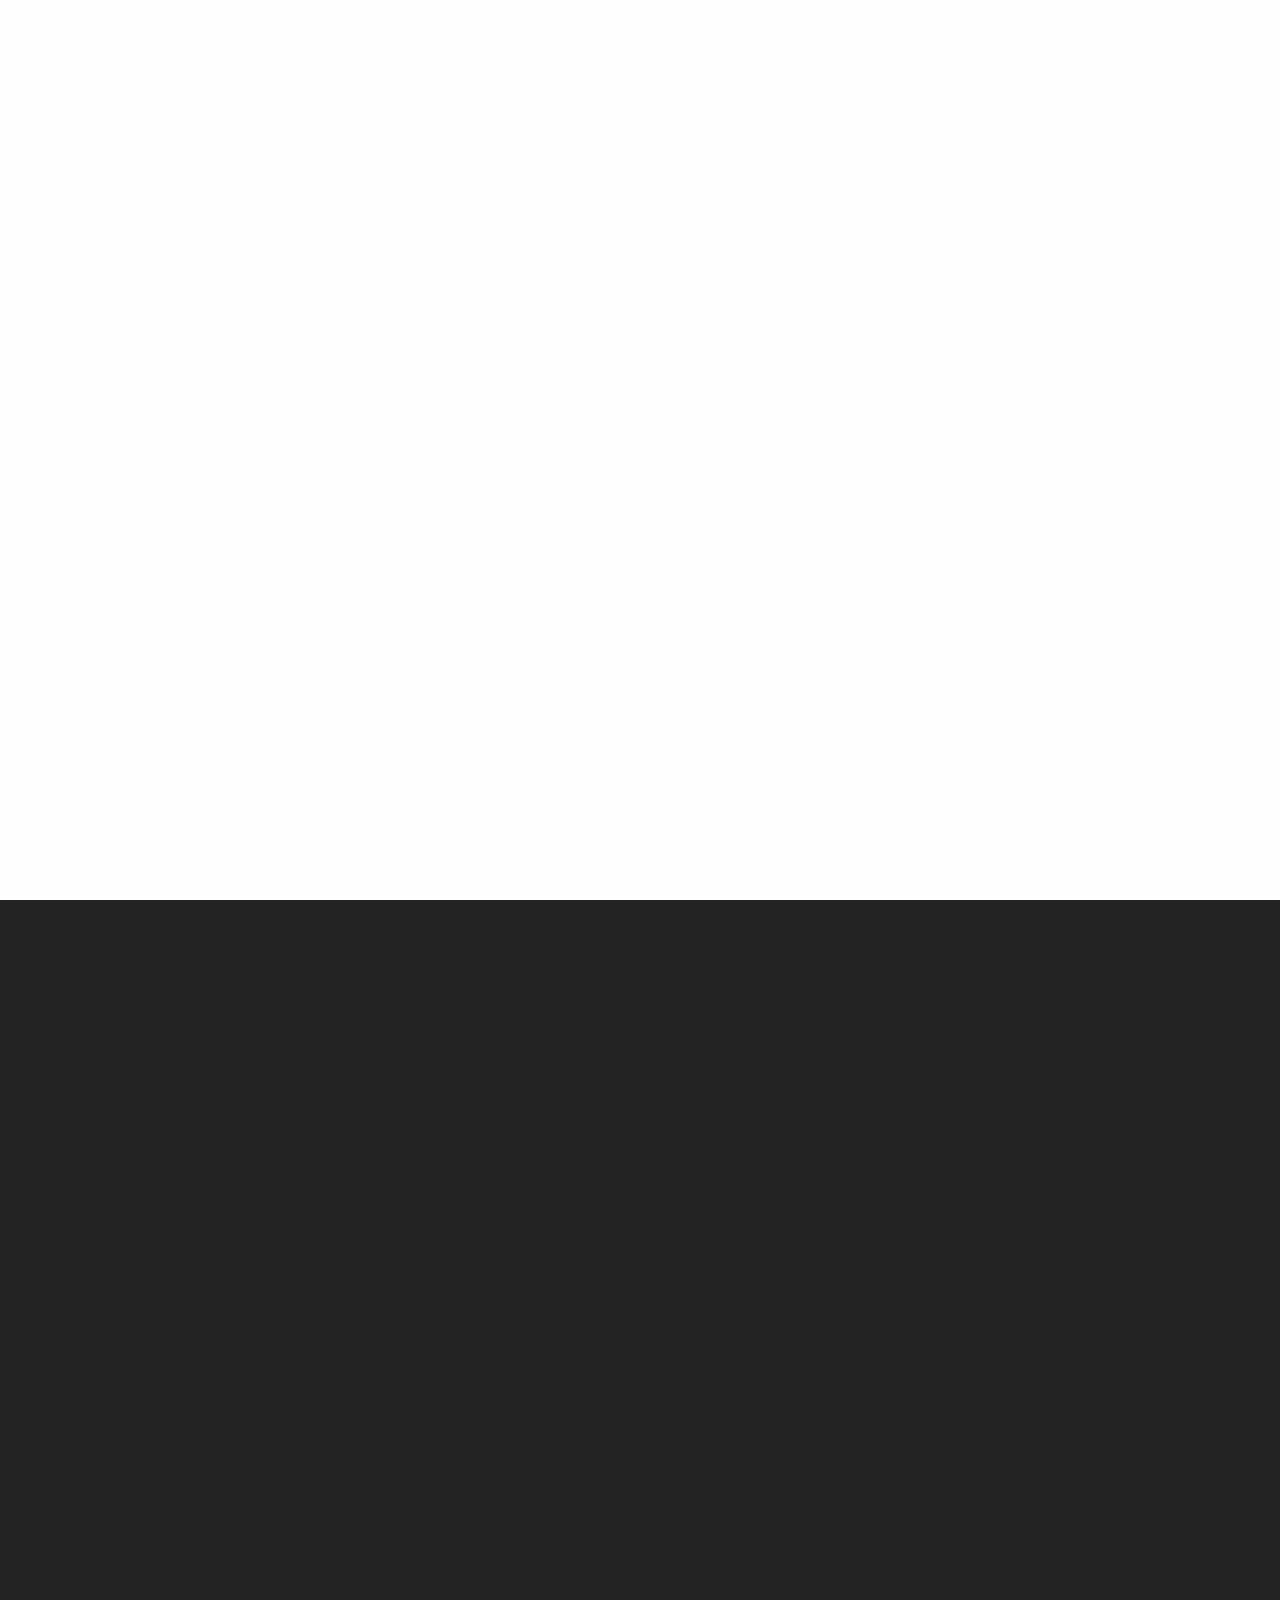
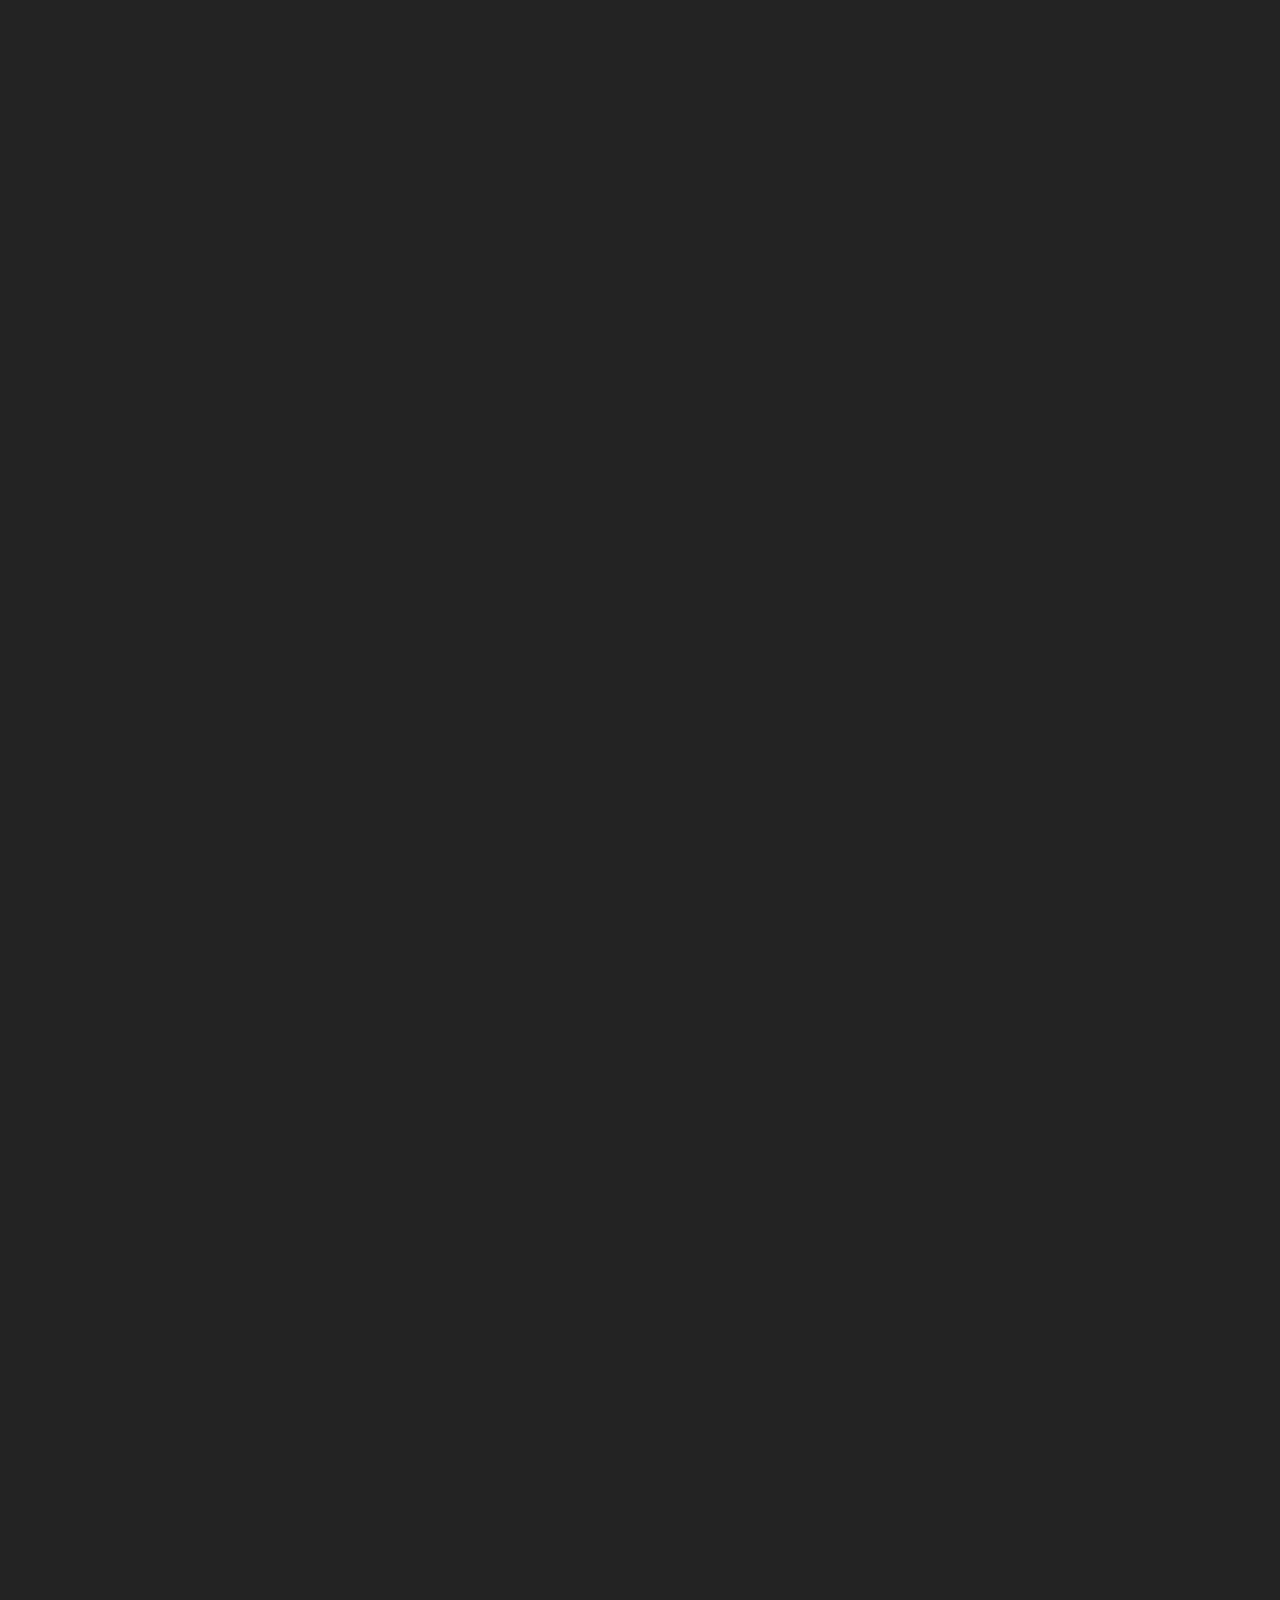
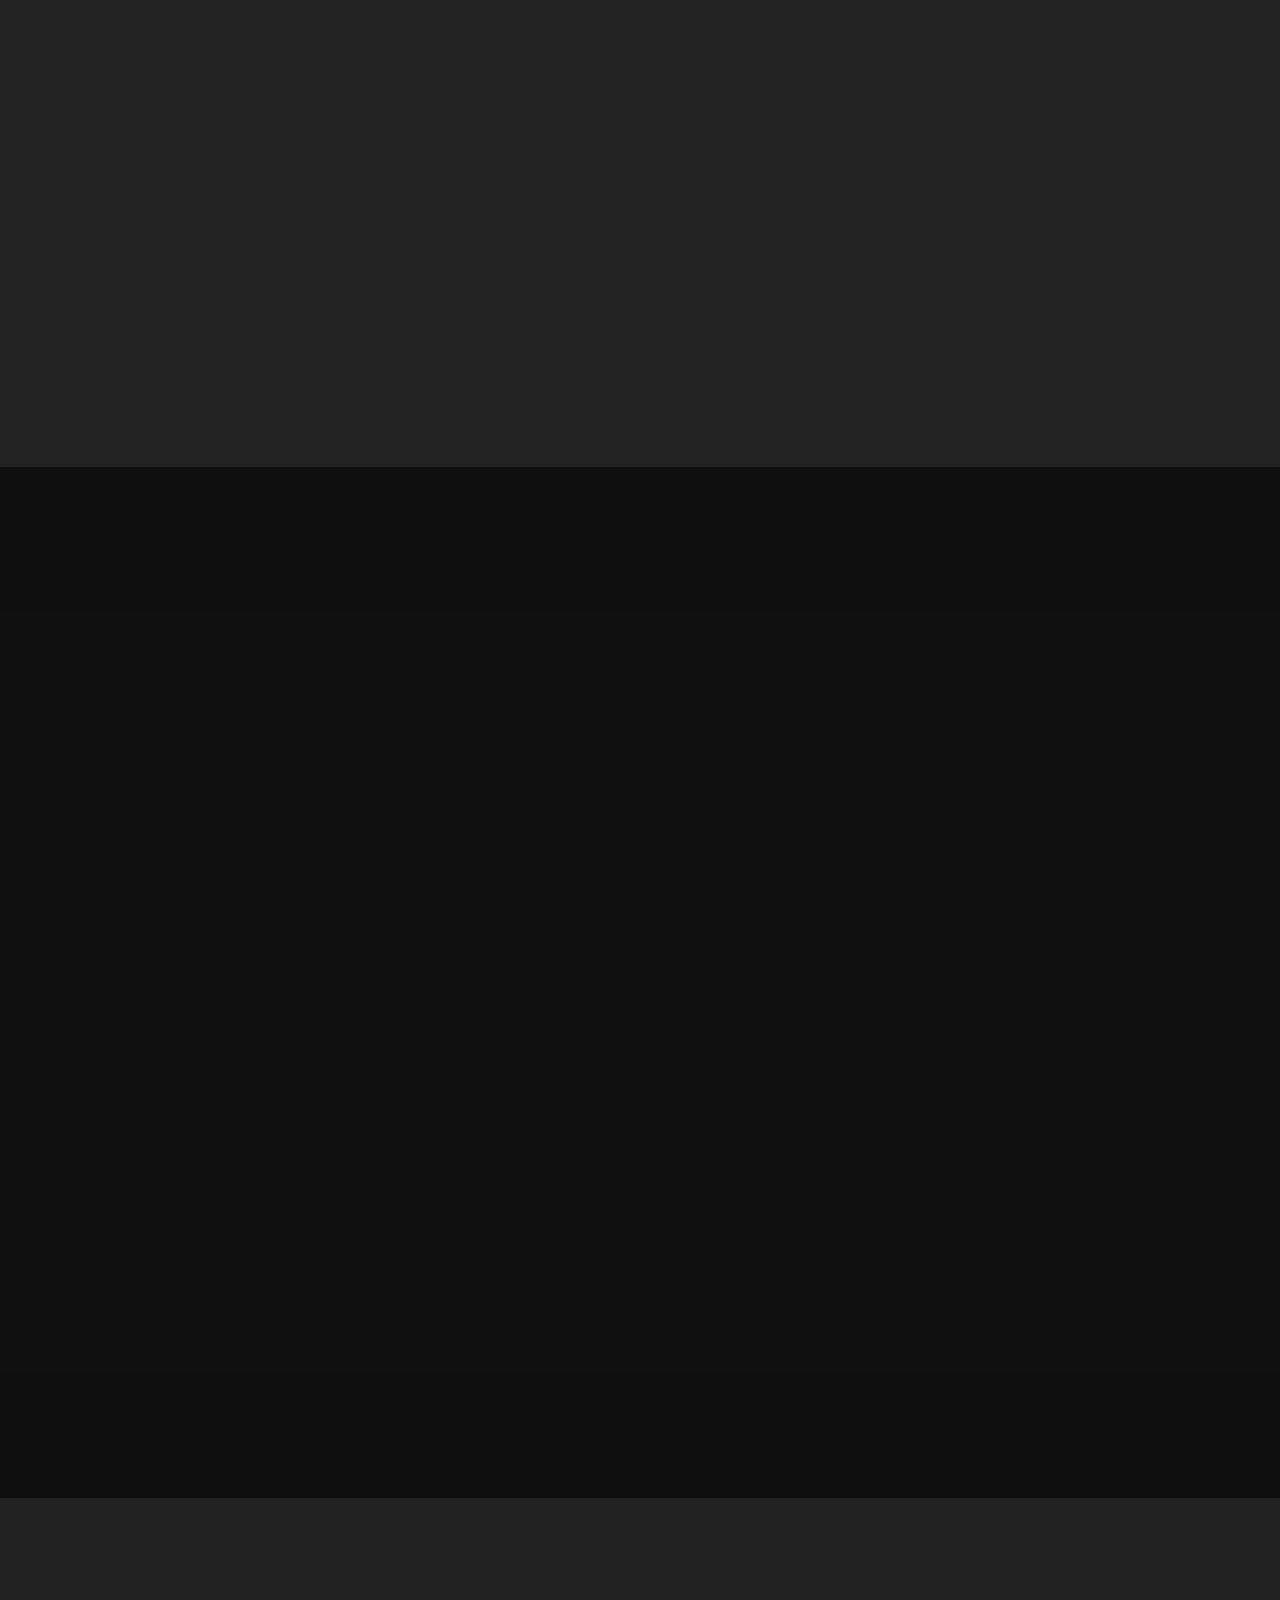
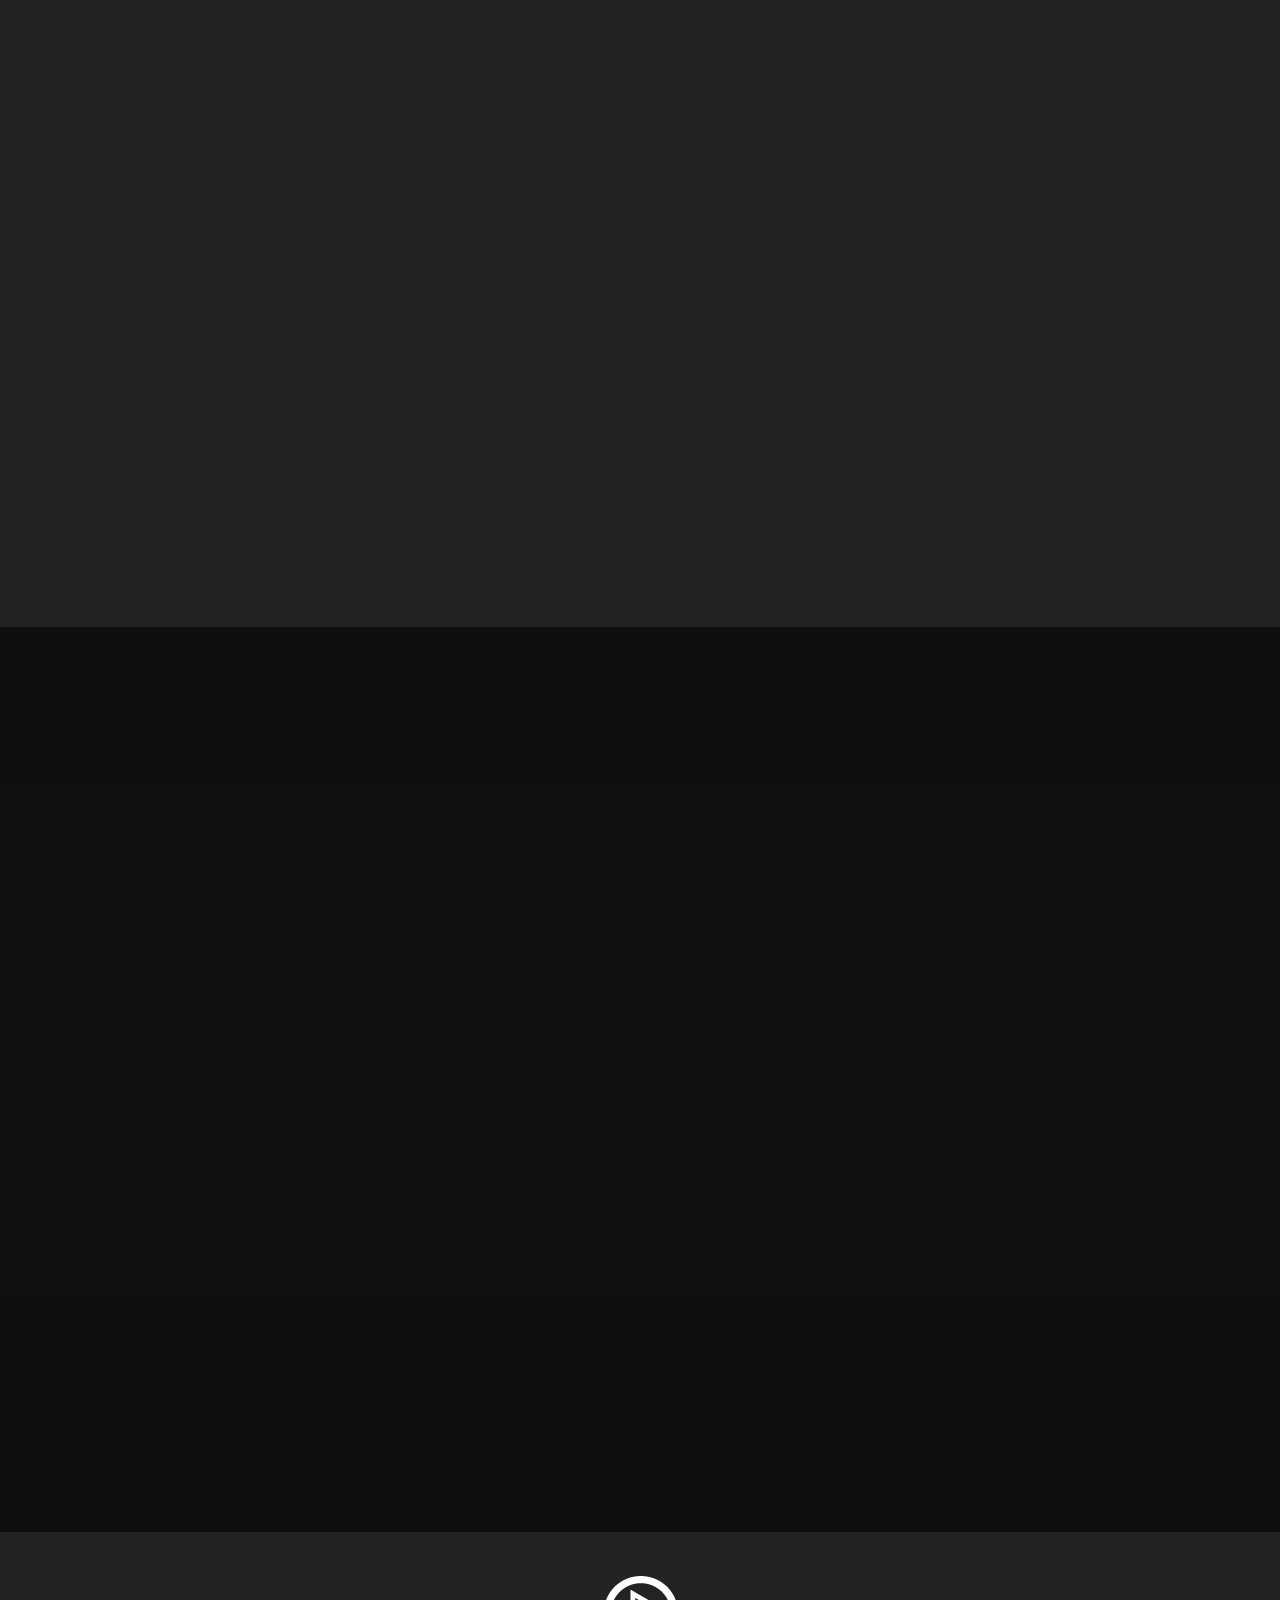
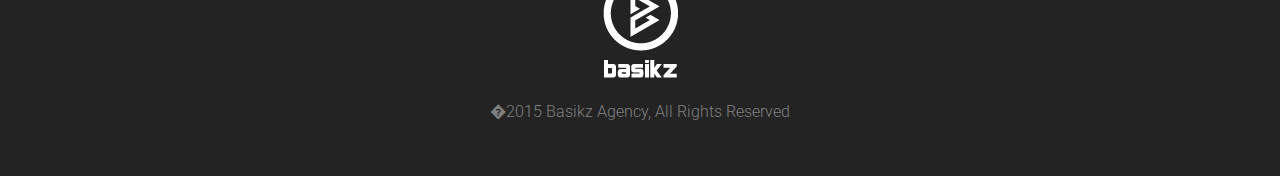
<file: index.html>
<!doctype html>
<html lang="en">
<head>
<meta charset="UTF-8">
<meta name="description" content="gaming esports etc.">
<meta name="keywords" content="gaming esports etc.">
<meta name="author" content="Jonathan Chew">
<meta name="viewport" content="width=device-width, initial-scale=1, maximum-scale=1">

<title>Basikz Agency</title>

<link rel="icon" href="images/favicon.ico">
<link rel="apple-touch-icon" href="images/apple-touch-icon.png">
<link rel="apple-touch-icon" sizes="72x72" href="images/apple-touch-icon-72x72.png">
<link rel="apple-touch-icon" sizes="114x114" href="images/apple-touch-icon-114x114.png">

<link rel="stylesheet" href="css/bootstrap.min.css">

<link rel="stylesheet" href="assets/elegant-icons/style.css">
<link rel="stylesheet" href="assets/app-icons/styles.css">

<link href='http://fonts.googleapis.com/css?family=Roboto:100,300,100italic,400,300italic' rel='stylesheet' type='text/css'>	

<link rel="stylesheet" href="css/animate.min.css">

<link rel="stylesheet" href="css/styles.css">

<link rel="stylesheet" href="css/colors/colors.css"> 

<link rel="stylesheet" href="css/responsive.css">

<!--[if lt IE 9]>
			<script src="js/html5shiv.js"></script>
			<script src="js/respond.min.js"></script>
<![endif]-->

<script src="http://ajax.googleapis.com/ajax/libs/jquery/1.9.1/jquery.min.js"></script>

</head>

<body>
<div class="preloader">
  <div class="status">&nbsp;</div>
</div>

<header class="header" data-stellar-background-ratio="0.5" id="home">

<div class="color-overlay">

	<div class="navbar navbar-inverse bs-docs-nav navbar-fixed-top sticky-navigation">
		<div class="container">
			<div class="navbar-header">
				
			
				<button type="button" class="navbar-toggle" data-toggle="collapse" data-target="#basikz-navigation">
				<span class="sr-only">Toggle navigation</span>
				<span class="icon-bar"></span>
				<span class="icon-bar"></span>
				<span class="icon-bar"></span>
				</button>

				<a class="navbar-brand" href="#"><img src="images/logo-circle.png" alt=""></a>
				
			</div>
		
			<div class="navbar-collapse collapse" id="basikz-navigation">
				<ul class="nav navbar-nav navbar-right main-navigation">
					<li><a href="#home">Home</a></li>
					<li><a href="#about">What We Do</a></li>
					<li><a href="#opportunity">Opportunity</a></li>
					<li><a href="#companies">Companies</a></li>
					<li><a href="#clients">Our Talent</a></li>
					<li><a href="#contact">Contact</a></li>
				</ul>
			</div>
		</div>
	</div>
	
	<div class="container">
		
		<div class="only-logo">
			<div class="navbar">
				<div class="navbar-header">
					<img src="images/logo.png" alt="">
				</div>
			</div>
		</div>
		
		<div class="row">
			<div class="col-md-8 col-md-offset-2">
				
				<div class="intro-section">
				
					<h1 class="intro">Bringing gaming and esports back to the basics.</h1>
					
				</div>
				
			</div>
		</div>
		
	</div>

</div>
</header>

<section class="about" id="about">

<div class="container">
	
	<div class="section-header">
		
		<h2 class="white-text wow fadeIn animated" data-wow-offset="120" data-wow-duration="1.5s">
			Just do your thing, and let us take care of the rest
		</h2>
		<div class="section-description wow fadeIn animated" data-wow-offset="120" data-wow-duration="1.5s">
			<h3>Basikz Agency exists to make life easier and make <strong>esports</strong> mainstream.</h3>
			<h3>We accomplish this in two ways:</h3>
		</div>
	</div>
	
	<div class="row">
		
		<div class="col-md-6 reason wow fadeIn animated" data-wow-offset="10" data-wow-duration="1.5s">
			
			<div class="reason-icon">
			  <img class="bottom" src="images/gaming-audience-1.png" />
			  <img class="top" src="images/gaming-audience-0.png" />
			</div>
			
			<h3>Advisory</h3>
			
			<p>
				 Whether you're looking to get your feet wet in the gaming scene or diving into the deep end, we work with companies to tailor a brand and marketing strategy.
			</p>
			
		</div>
	
		<div class="col-md-6 reason wow fadeIn animated" data-wow-offset="10" data-wow-duration="1.5s">
			
			<div class="reason-icon">
			  <img class="bottom" src="images/business-side-1.png" />
			  <img class="top" src="images/business-side-0.png" />
			</div>
			
			<h3>Agency</h3>
		
			<p>
				 For gamers, streamers and teams we take the headache out of managing all of the business side of the profession so you can focus on streaming and playing the game and producing awesome content. 
			</p>
			
		</div>
		
	</div>
	
</div>

</section>

<section class="overview opportunity" id="opportunity">

<div class="container">

	<div class="section-header wow fadeInRight animated" data-wow-offset="120" data-wow-duration="1.5s">
	
		<h2 class="white-text">The Opportunity</h2>
	</div>
	
	<div class="row">
		
		<div class="col-md-4 wow fadeInLeft animated statistic" data-wow-offset="10" data-wow-duration="1.5s">
			<h1>$11 billion</h1>
			<p>Size of the US digital games market</p>
		</div>

		<div class="col-md-4 wow fadeInLeft animated statistic" data-wow-offset="10" data-wow-duration="1.5s">
			<h1>100 million</h1>
			<p># of unique viewers who <br/>
				watch <strong>Twitch</strong> monthly</p>
		</div>

		<div class="col-md-4 wow fadeInLeft animated statistic" data-wow-offset="10" data-wow-duration="1.5s">
			<h1>19</h1>
			<p>Average times a viewer <br/>
				watches esports a month</p>
		</div>
		
	</div>

	<div class="row last">
		
		<div class="col-md-6 wow fadeInLeft animated statistic" data-wow-offset="10" data-wow-duration="1.5s">
			<h1>2.2 hrs</h1>
			<p>Average length of time<br/>
			viewed per sesion</p>
		</div>

		<div class="col-md-6 wow fadeInLeft animated statistic" data-wow-offset="10" data-wow-duration="1.5s">
			<h1>25%</h1>
			<p>Percentage of US gamers<br/>
				that watch or participate in esports</p>
		</div>

	</div>

</div>

</section>

<section class="overview companies" id="companies">

<div class="container">

	<div class="section-header wow left-align fadeInUp animated" data-wow-offset="120" data-wow-duration="1.5s">
	
		<h2 class="white-text">Companies We Advise</h2>
		<h3>You just might recognize some of them.</h3>
	</div>

	<div class="col-md-3 col-sm-6 col-xs-12 left-align wow fadeInUp animated company" data-wow-offset="10" data-wow-duration="1.5s">
		<a href="http://www.corsairgaming.com" target="blank">
		  <img src="images/companies/corsair-gaming.png" title="Corsair Gaming">
		</a>
	</div>
	<div class="col-md-3 col-sm-6 col-xs-12 left-align wow fadeInUp animated company" data-wow-offset="10" data-wow-duration="1.5s">
		<a href="http://www.ign.com" target="blank">
		  <img src="images/companies/ign.png" title="IGN">
		</a>
	</div>
	<div class="col-md-3 col-sm-6 col-xs-12 left-align wow fadeInUp animated company" data-wow-offset="10" data-wow-duration="1.5s">
		<a href="http://www.kingston.com/us/hyperx" target="blank">
		  <img src="images/companies/hyperx.png" title="HyperX">
		</a>
	</div>
	<div class="col-md-3 col-sm-6 col-xs-12 left-align wow fadeInUp animated company" data-wow-offset="10" data-wow-duration="1.5s">
		<a href="http://www.alphadraft.com" target="blank">
		  <img src="images/companies/alphadraft.png" title="AlphaDraft">
		</a>
	</div>
	<div class="col-md-3 col-sm-6 col-xs-12 left-align wow fadeInUp animated company" data-wow-offset="10" data-wow-duration="1.5s">
		<a href="http://www.nvidia.com" target="blank">
		  <img src="images/companies/nvidia.png" title="NVIDIA">
		</a>
	</div>
	<div class="col-md-3 col-sm-6 col-xs-12 left-align wow fadeInUp animated company" data-wow-offset="10" data-wow-duration="1.5s">
		<a href="http://www.ibuypower.com" target="blank">
		  <img src="images/companies/ibuypower.png" title="iBUYPOWER">
		</a>
	</div>
	<div class="col-md-3 col-sm-6 col-xs-12 left-align wow fadeInUp animated company" data-wow-offset="10" data-wow-duration="1.5s">
		<a href="http://www.func.net" target="blank">
		  <img src="images/companies/func.png" title="Func">
		</a>
	</div>
	<div class="col-md-3 col-sm-6 col-xs-12 left-align wow fadeInUp animated company" data-wow-offset="10" data-wow-duration="1.5s">
		<a href="http://www.g2a.com" target="blank">
		  <img src="images/companies/g2a.png" title="G2A">
		</a>
	</div>
	<div class="col-md-3 col-sm-6 col-xs-12 left-align wow fadeInUp animated company" data-wow-offset="10" data-wow-duration="1.5s">
		<a href="http://www.kinguin.net" target="blank">
		  <img src="images/companies/kinguin.png" title="Kinguin">
		</a>
	</div>
	<div class="col-md-3 col-sm-6 col-xs-12 left-align wow fadeInUp animated company" data-wow-offset="10" data-wow-duration="1.5s">
		<a href="http://www.vulcun.com" target="blank">
		  <img src="images/companies/vulcun.png" title="Vulcun">
		</a>
	</div>
	<div class="col-md-3 col-sm-6 col-xs-12 left-align wow fadeInUp animated company" data-wow-offset="10" data-wow-duration="1.5s">
		<a href="http://www.cyberpowerpc.com" target="blank">
		  <img src="images/companies/cyberpower.png" title="CyberPower">
		</a>
	</div>
	<div class="col-md-3 col-sm-6 col-xs-12 left-align wow fadeInUp animated company" data-wow-offset="10" data-wow-duration="1.5s">
		<a href="http://www.soundblaster.com" target="blank">
		  <img src="images/companies/soundblaster.png" title="Soundblaster">
		</a>
	</div>
	
</div>

</section>

<section class="clients" id="clients">

<div class="color-overlay">
	
	<div class="container">
		
	<div class="section-header wow left-align fadeIn animated" data-wow-offset="120" data-wow-duration="1.5s">
	
		<h2 class="white-text">Our Talent</h2>
		<h3>Just a few of the faces that are changing the way people consume entertainment.</h3>
	</div>
	
		<div class="col-md-4 col-sm-6 col-xs-12 wow fadeIn animated client" data-wow-offset="10" data-wow-duration="1.5s">
			<a href="http://www.twitch.tv/flosd" target="blank" class="client-link">
			  <img src="images/clients/boxbox.png" title="BoxBox" client="client-img">
			  <div class="client-overlay">
			  	<img src="images/clients/boxbox-overlay.png">
			  </div>
			</a>
		</div>

		<div class="col-md-4 col-sm-6 col-xs-12 wow fadeIn animated client" data-wow-offset="10" data-wow-duration="1.5s">
			<a href="http://www.twitch.tv/wintergaming" target="blank" class="client-link">
			  <img src="images/clients/wintergaming.png" title="WinterStarcraft" client="client-img">
			  <div class="client-overlay">
			  	<img src="images/clients/wintergaming-overlay.png">
			  </div>
			</a>
		</div>

		<div class="col-md-4 col-sm-6 col-xs-12 wow fadeIn animated client" data-wow-offset="10" data-wow-duration="1.5s">
			<a href="http://www.twitch.tv/steel_tv" target="blank" class="client-link">
			  <img src="images/clients/steel_tv.png" title="Steel" client="client-img">
			  <div class="client-overlay">
			  	<img src="images/clients/steel_tv-overlay.png">
			  </div>
			</a>
		</div>

		<div class="col-md-4 col-sm-6 col-xs-12 wow fadeIn animated client" data-wow-offset="10" data-wow-duration="1.5s">
			<a href="http://www.twitch.tv/mushisgosu" target="blank" class="client-link">
			  <img src="images/clients/mushisgosu.png" title="MushIsGosu" client="client-img">
			  <div class="client-overlay">
			  	<img src="images/clients/mushisgosu-overlay.png">
			  </div>
			</a>
		</div>

		<div class="col-md-4 col-sm-6 col-xs-12 wow fadeIn animated client" data-wow-offset="10" data-wow-duration="1.5s">
			<a href="http://www.twitch.tv/alexich" target="blank" class="client-link">
			  <img src="images/clients/alexich.png" title="AlexIch" client="client-img">
			  <div class="client-overlay">
			  	<img src="images/clients/alexich-overlay.png">
			  </div>
			</a>
		</div>

		<div class="col-md-4 col-sm-6 col-xs-12 wow fadeIn animated client" data-wow-offset="10" data-wow-duration="1.5s">
			<a href="http://www.twitch.tv/sickmotionlol" target="blank" class="client-link">
			  <img src="images/clients/sickmotion.png" title="SickMotion" client="client-img">
			  <div class="client-overlay">
			  	<img src="images/clients/sickmotion-overlay.png">
			  </div>
			</a>
		</div>
		
	</div>
	
</div>

</section>


<section class="services" id="services">

<div class="container">

	<div class="section-header wow fadeInUp animated" data-wow-offset="10" data-wow-duration="1.5s">
		
		<h2 class="white-text">Easy, hands-off process</h2>
		
		<div class="section-description">
			There's a method to our madness, and it starts with making everything stupid simple for you.
		</div>
		
	</div>

	<div class="row">
		
	
		<div class="col-md-4 single-service wow fadeInUp animated" data-wow-offset="10" data-wow-duration="1.5s">
			
		
			<div class="service-icon">
				<i class="icon_chat"></i>
			</div>
			
			<h3>Always On</h3>
			
			<p>
				 Our partnership doesn't just end when you punch out at the end of the day. Our clients have access to us at all times, and we've been asked to advise on everything - from a logo color scheme to how to shampoo a carpet. Seriously.
			</p>
			
		</div>
	
		<div class="col-md-4 single-service wow fadeInUp animated" data-wow-offset="10" data-wow-duration="1.5s">
			
			<div class="service-icon">
				<i class="icon_datareport"></i>
			</div>
			
		
			<h3>Competitive Analysis</h3>
			
			<p>
				 We know what your competitors are paying and making as well as the up and comers that are investment no-brainers. We work with you to get you access to sponsorships and targets that are the best fit for you.
			</p>
			
		</div>
	
		<div class="col-md-4 single-service wow fadeInUp animated" data-wow-offset="10" data-wow-duration="1.5s">
			
			<div class="service-icon">
				<i class="icon_wallet_alt"></i>
			</div>
			
		
			<h3>You Do You</h3>
			
		
			<p>
				 Once we get to know you a little bit, sit back and relax. We handle the business side for you, and <strong>you focus on doing what you do best</strong>.
			</p>
			
		</div>
		
	</div>

</div>

</section>

<section class="contact" id="contact">

<div class="color-overlay">

	<div class="container">

		<div class="section-header wow fadeIn animated" data-wow-offset="10" data-wow-duration="1.5s">
		
			<h2 class="white-text">Get in Touch</h2>
			
		</div>
		<div class="contact-box">
			
			<div class="row expanded-contact-form wow fadeIn animated" data-wow-offset="10" data-wow-duration="1.5s">
				
				<div class="col-md-8 col-md-offset-2">
					
				
					<form class="contact-form" id="contact" role="form">
						
					
						<h4 class="success">
							<i class="icon_check"></i> Your message has been sent successfully.
						</h4>
						
						<h4 class="error">
							<i class="icon_error-circle_alt"></i> E-mail must be valid and message must be longer than 1 character.
						</h4>
						
						<div class="col-md-6">
							<input class="form-control input-box" id="name" type="text" name="name" placeholder="Name*">
						</div>
						
						<div class="col-md-6">
							<input class="form-control input-box" id="email" type="email" name="email" placeholder="Email*">
						</div>
						
						<div class="col-md-6">
							<input class="form-control input-box" id="phone" type="text" name="phone" placeholder="Phone">
						</div>
						
						<div class="col-md-6">
							<input class="form-control input-box" id="company" type="text" name="company" placeholder="Company">
						</div>
						
						<div class="col-md-12">
							<input class="form-control input-box" id="subject" type="text" name="subject" placeholder="Subject*">
							<textarea class="form-control textarea-box" id="message" rows="8" placeholder="Message*"></textarea>
						</div>
						
						<button class="btn btn-primary standard-button2 ladda-button" type="submit" id="submit" name="submit" data-style="expand-left">Send Message</button>
						
					</form>
				
				</div>
				
			</div>
		
			
		</div>
		
	</div>

</div>

</section>

<footer>

<div class="container">

	<img src="images/logo.png" alt="LOGO" class="responsive-img">

	<p class="copyright">
		�2015 Basikz Agency, All Rights Reserved
	</p>

</div>
 
</footer>

<script src="js/bootstrap.min.js"></script>
<script src="js/smoothscroll.js"></script>
<script src="js/jquery.scrollTo.min.js"></script>
<script src="js/jquery.localScroll.min.js"></script>
<script src="js/simple-expand.min.js"></script>
<script src="js/wow.min.js"></script>
<script src="js/jquery.stellar.min.js"></script>
<script src="js/jquery.nav.js"></script>
<script src="js/matchMedia.js"></script>
<script src="js/custom.js"></script>

</body>
</html>
</file>
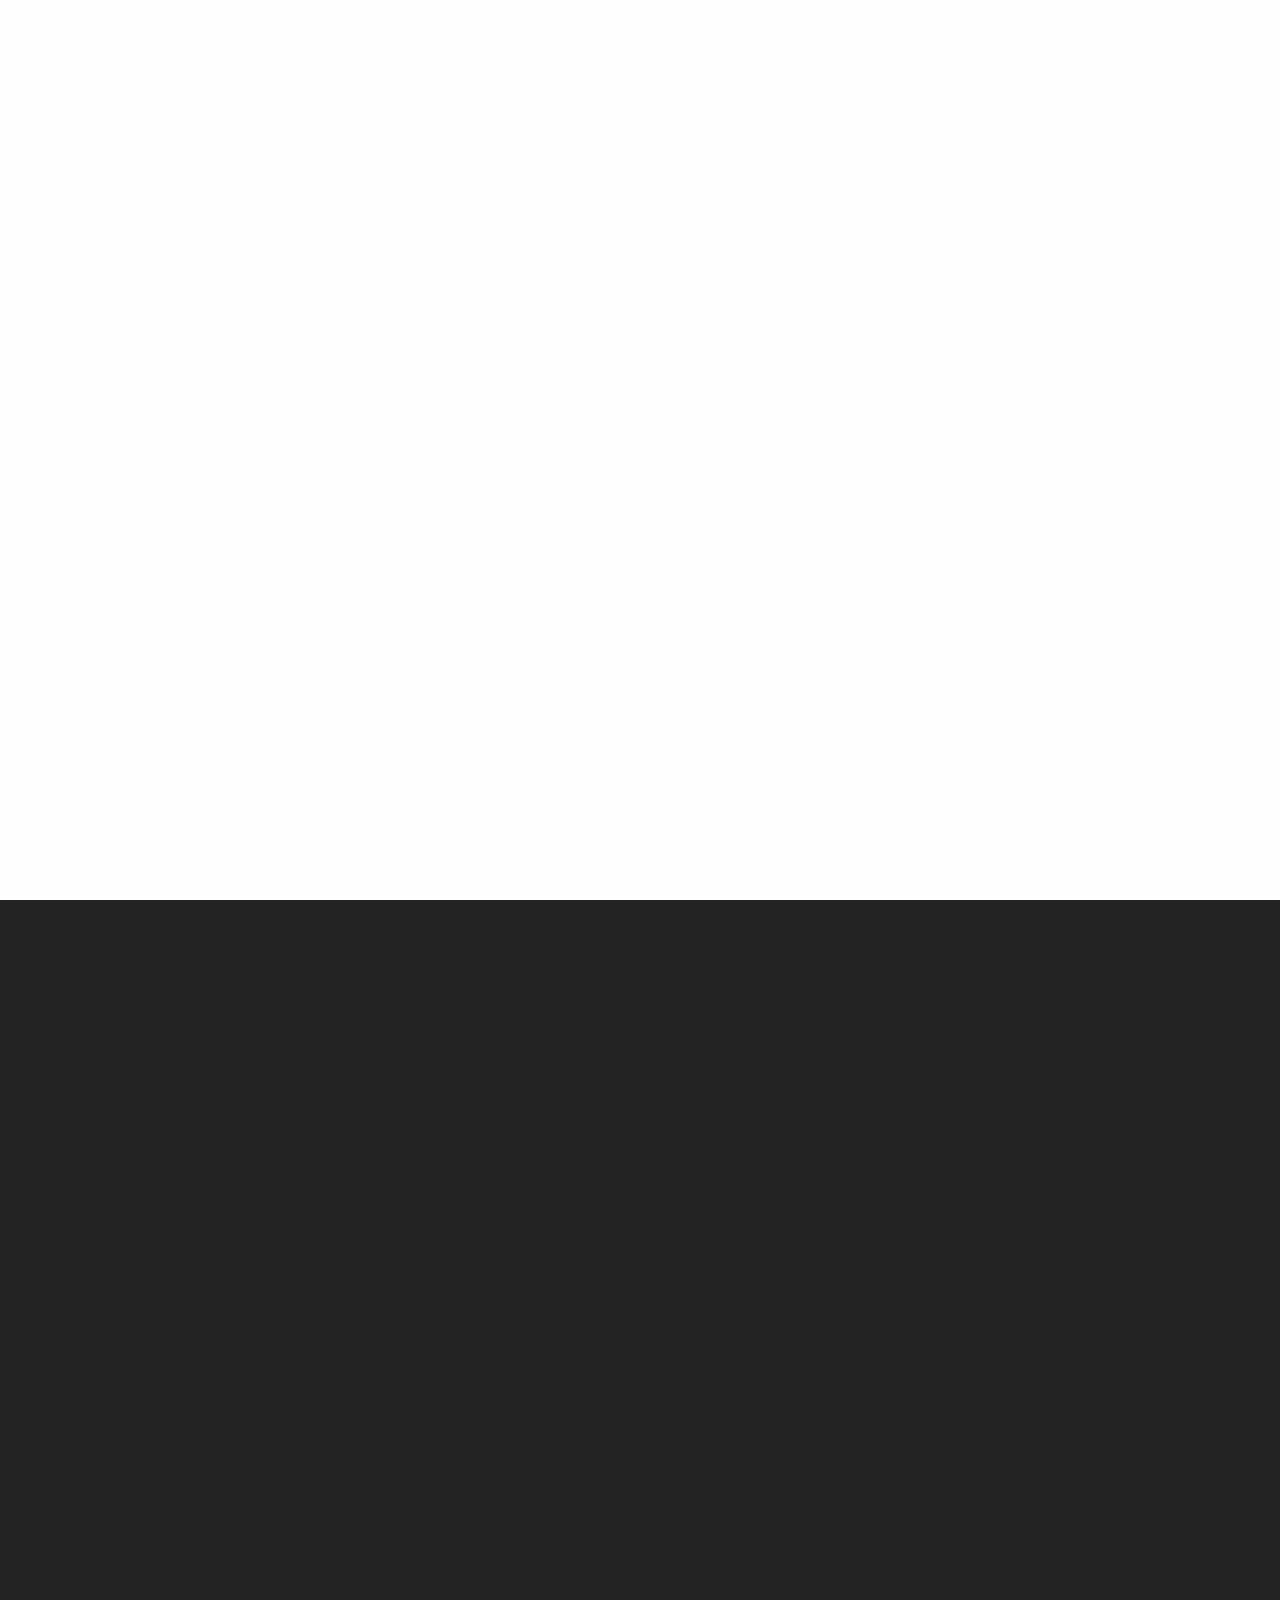
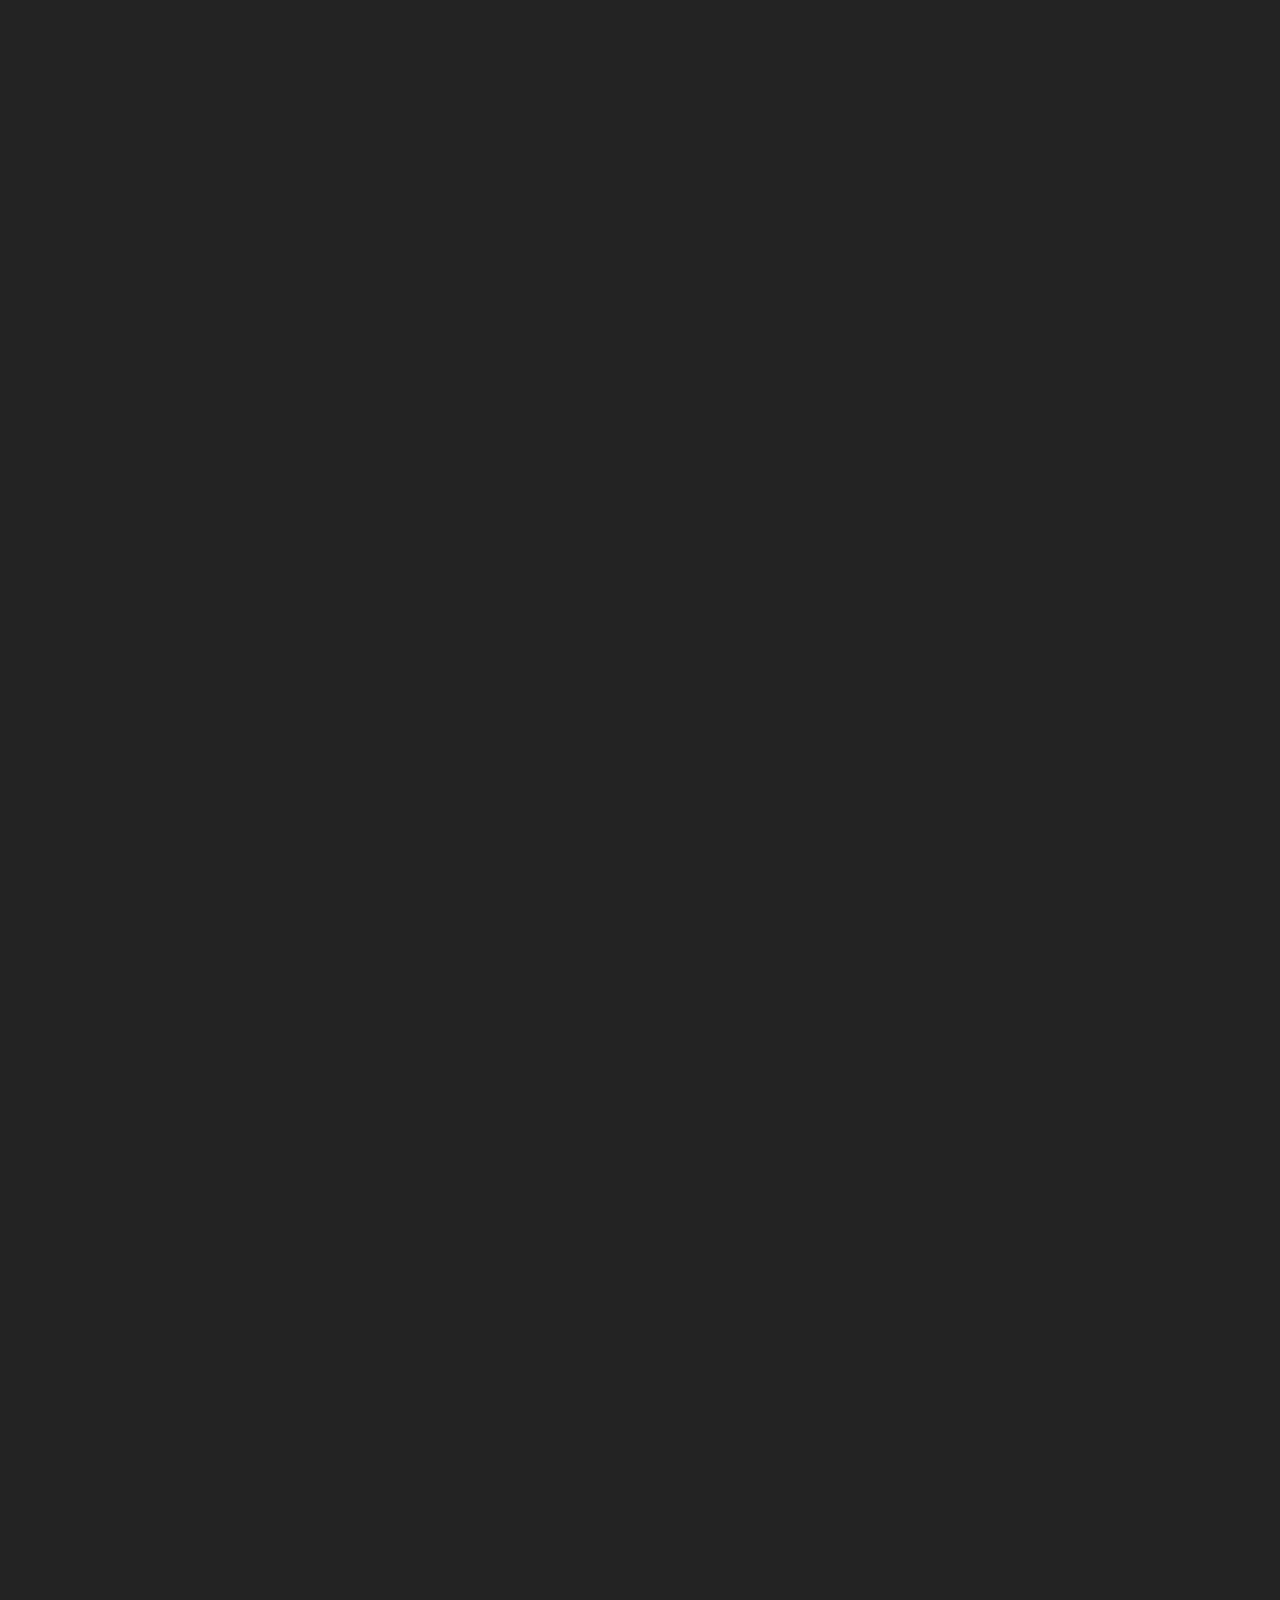
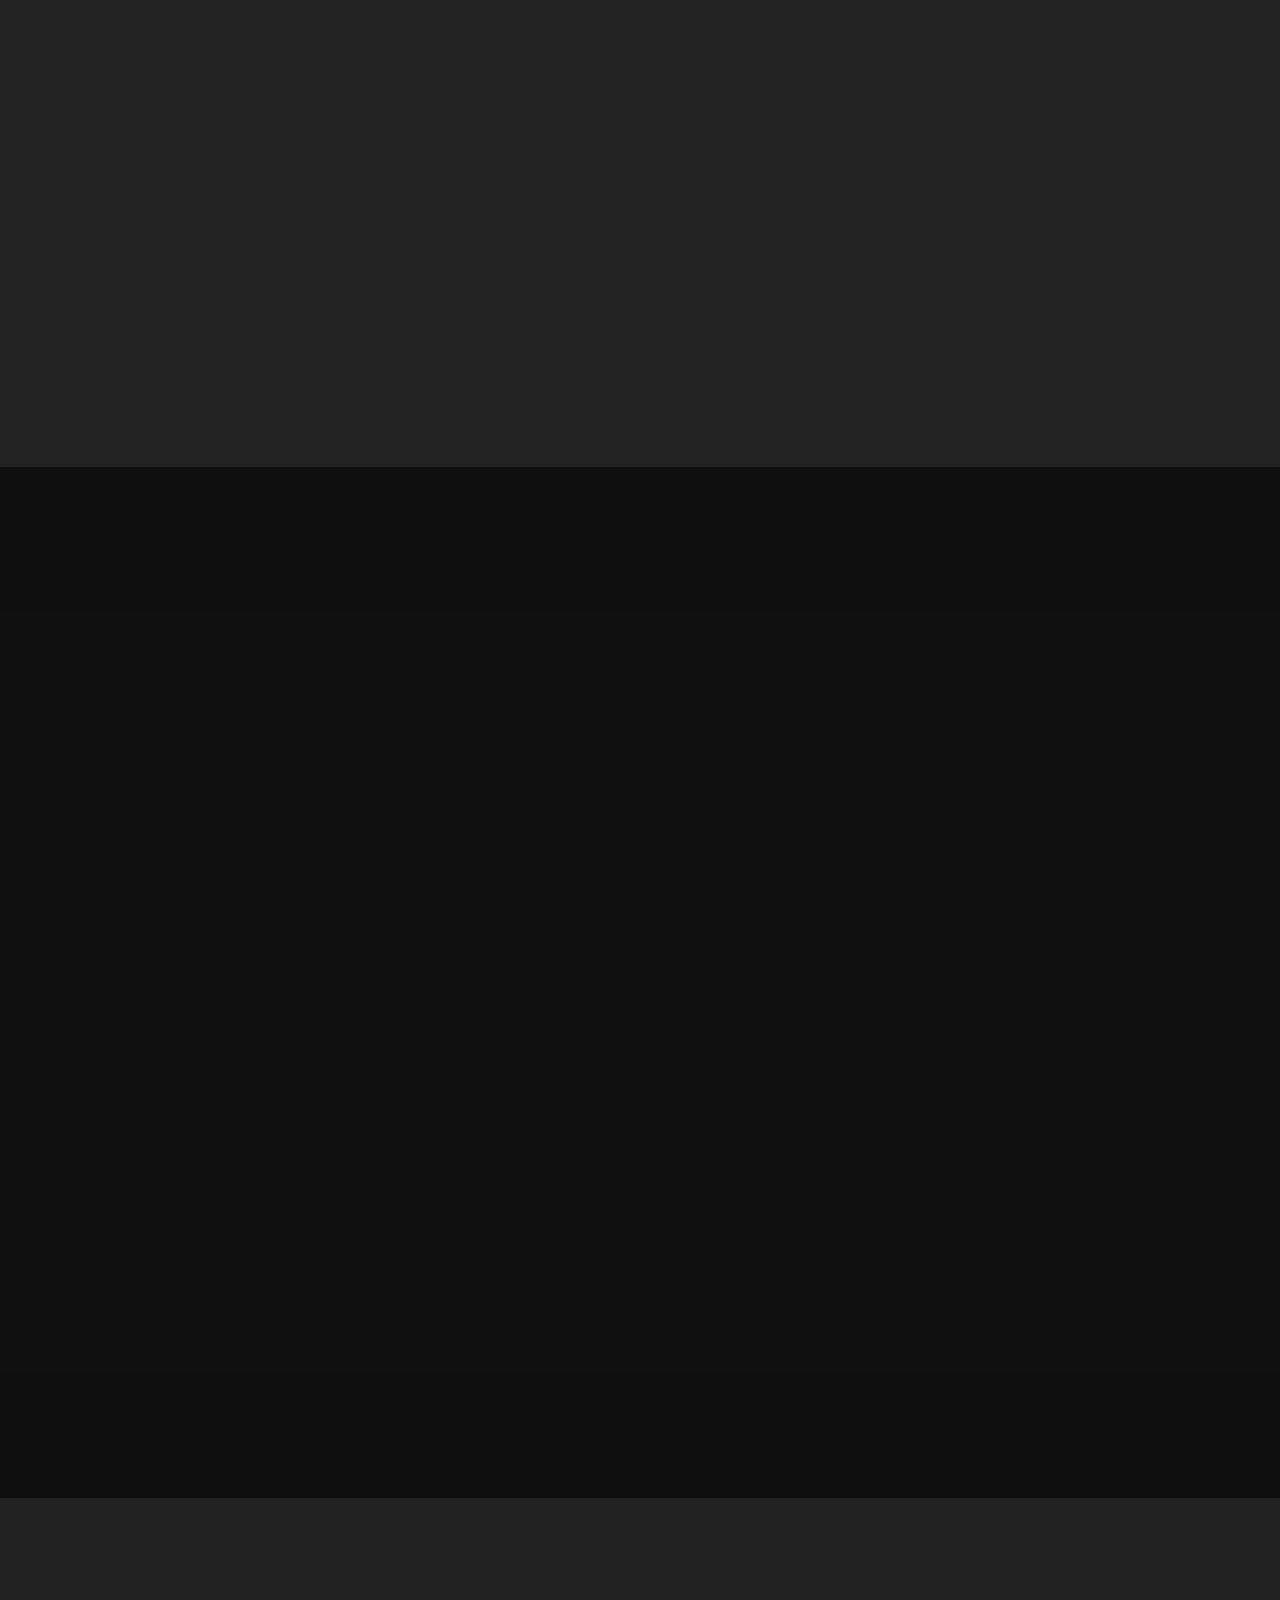
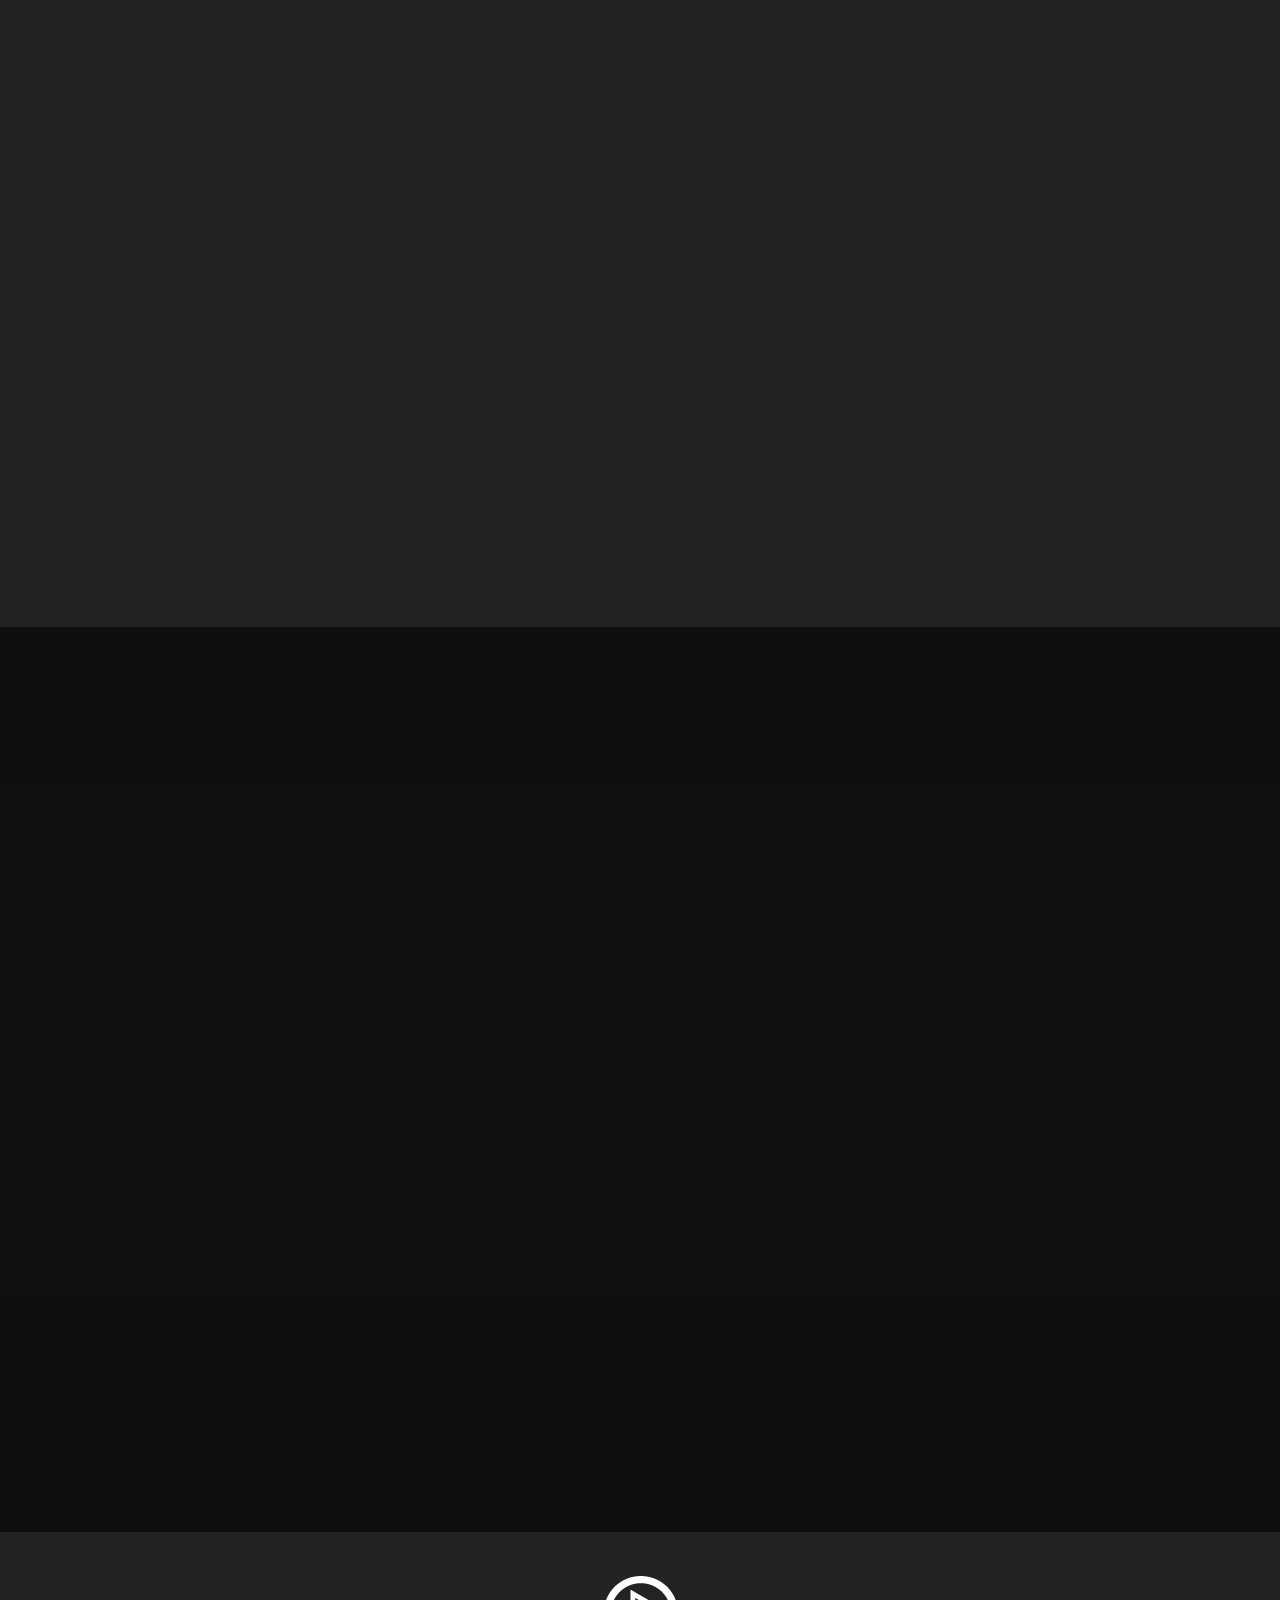
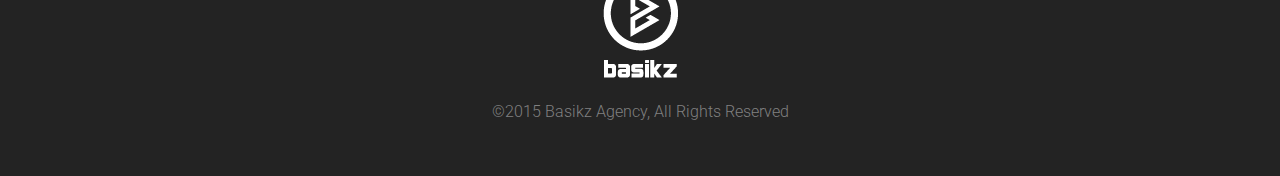
<file: index2.html>
<!doctype html>
<html lang="en">
<head>
<meta charset="UTF-8">
<meta name="description" content="gaming esports etc.">
<meta name="keywords" content="gaming esports etc.">
<meta name="author" content="Jonathan Chew">
<meta name="viewport" content="width=device-width, initial-scale=1, maximum-scale=1">

<title>Basikz Agency</title>

<link rel="icon" href="images/favicon.ico">
<link rel="apple-touch-icon" href="images/apple-touch-icon.png">
<link rel="apple-touch-icon" sizes="72x72" href="images/apple-touch-icon-72x72.png">
<link rel="apple-touch-icon" sizes="114x114" href="images/apple-touch-icon-114x114.png">

<link rel="stylesheet" href="css/bootstrap.min.css">

<link rel="stylesheet" href="assets/elegant-icons/style.css">
<link rel="stylesheet" href="assets/app-icons/styles.css">

<link href='http://fonts.googleapis.com/css?family=Roboto:100,300,100italic,400,300italic' rel='stylesheet' type='text/css'>	

<link rel="stylesheet" href="css/animate.min.css">

<link rel="stylesheet" href="css/styles.css">

<link rel="stylesheet" href="css/colors/colors.css"> 

<link rel="stylesheet" href="css/responsive.css">

<!--[if lt IE 9]>
			<script src="js/html5shiv.js"></script>
			<script src="js/respond.min.js"></script>
<![endif]-->

<script src="http://ajax.googleapis.com/ajax/libs/jquery/1.9.1/jquery.min.js"></script>

</head>

<body>
<div class="preloader">
  <div class="status">&nbsp;</div>
</div>

<header class="header" data-stellar-background-ratio="0.5" id="home">

<div class="color-overlay">

	<div class="navbar navbar-inverse bs-docs-nav navbar-fixed-top sticky-navigation">
		<div class="container">
			<div class="navbar-header">
				
			
				<button type="button" class="navbar-toggle" data-toggle="collapse" data-target="#basikz-navigation">
				<span class="sr-only">Toggle navigation</span>
				<span class="icon-bar"></span>
				<span class="icon-bar"></span>
				<span class="icon-bar"></span>
				</button>

				<a class="navbar-brand" href="#"><img src="images/logo-circle.png" alt=""></a>
				
			</div>
		
			<div class="navbar-collapse collapse" id="basikz-navigation">
				<ul class="nav navbar-nav navbar-right main-navigation">
					<li><a href="#home">Home</a></li>
					<li><a href="#about">What We Do</a></li>
					<li><a href="#opportunity">Opportunity</a></li>
					<li><a href="#companies">Companies</a></li>
					<li><a href="#clients">Our Talent</a></li>
					<li><a href="#contact">Contact</a></li>
				</ul>
			</div>
		</div>
	</div>
	
	<div class="container">
		
		<div class="only-logo">
			<div class="navbar">
				<div class="navbar-header">
					<img src="images/logo.png" alt="">
				</div>
			</div>
		</div>
		
		<div class="row">
			<div class="col-md-8 col-md-offset-2">
				
				<div class="intro-section">
				
					<h1 class="intro">Bringing gaming and esports back to the basics.</h1>
					
				</div>
				
			</div>
		</div>
		
	</div>

</div>
</header>

<section class="about" id="about">

<div class="container">
	
	<div class="section-header">
		
		<h2 class="white-text wow fadeIn animated" data-wow-offset="120" data-wow-duration="1.5s">
			Just do your thing, and let us take care of the rest
		</h2>
		<div class="section-description wow fadeIn animated" data-wow-offset="120" data-wow-duration="1.5s">
			<h3>Basikz Agency exists to make life easier and make <strong>esports</strong> mainstream.</h3>
			<h3>We accomplish this in two ways:</h3>
		</div>
	</div>
	
	<div class="row">
		
		<div class="col-md-6 reason wow fadeIn animated" data-wow-offset="10" data-wow-duration="1.5s">
			
			<div class="reason-icon">
			  <img class="bottom" src="images/gaming-audience-1.png" />
			  <img class="top" src="images/gaming-audience-0.png" />
			</div>
			
			<h3>Advisory</h3>
			
			<p>
				 Whether you're looking to get your feet wet in the gaming scene or diving into the deep end, we work with companies to tailor a brand and marketing strategy.
			</p>
			
		</div>
	
		<div class="col-md-6 reason wow fadeIn animated" data-wow-offset="10" data-wow-duration="1.5s">
			
			<div class="reason-icon">
			  <img class="bottom" src="images/business-side-1.png" />
			  <img class="top" src="images/business-side-0.png" />
			</div>
			
			<h3>Agency</h3>
		
			<p>
				 For gamers, streamers and teams we take the headache out of managing all of the business side of the profession so you can focus on streaming and playing the game and producing awesome content. 
			</p>
			
		</div>
		
	</div>
	
</div>

</section>

<section class="overview opportunity" id="opportunity">

<div class="container">

	<div class="section-header wow fadeInRight animated" data-wow-offset="120" data-wow-duration="1.5s">
	
		<h2 class="white-text">The Opportunity</h2>
	</div>
	
	<div class="row">
		
		<div class="col-md-4 wow fadeInLeft animated statistic" data-wow-offset="10" data-wow-duration="1.5s">
			<h1>$11 billion</h1>
			<p>Size of the US digital games market</p>
		</div>

		<div class="col-md-4 wow fadeInLeft animated statistic" data-wow-offset="10" data-wow-duration="1.5s">
			<h1>100 million</h1>
			<p># of unique viewers who <br/>
				watch <strong>Twitch</strong> monthly</p>
		</div>

		<div class="col-md-4 wow fadeInLeft animated statistic" data-wow-offset="10" data-wow-duration="1.5s">
			<h1>19</h1>
			<p>Average times a viewer <br/>
				watches esports a month</p>
		</div>
		
	</div>

	<div class="row last">
		
		<div class="col-md-6 wow fadeInLeft animated statistic" data-wow-offset="10" data-wow-duration="1.5s">
			<h1>2.2 hrs</h1>
			<p>Average length of time<br/>
			viewed per sesion</p>
		</div>

		<div class="col-md-6 wow fadeInLeft animated statistic" data-wow-offset="10" data-wow-duration="1.5s">
			<h1>25%</h1>
			<p>Percentage of US gamers<br/>
				that watch or participate in esports</p>
		</div>

	</div>

</div>

</section>

<section class="overview companies" id="companies">

<div class="container">

	<div class="section-header wow left-align fadeInUp animated" data-wow-offset="120" data-wow-duration="1.5s">
	
		<h2 class="white-text">Companies We Advise</h2>
		<h3>You just might recognize some of them.</h3>
	</div>

	<div class="col-md-3 col-sm-6 col-xs-12 left-align wow fadeInUp animated company" data-wow-offset="10" data-wow-duration="1.5s">
		<a href="http://www.corsairgaming.com" target="blank">
		  <img src="images/companies/corsair-gaming.png" title="Corsair Gaming">
		</a>
	</div>
	<div class="col-md-3 col-sm-6 col-xs-12 left-align wow fadeInUp animated company" data-wow-offset="10" data-wow-duration="1.5s">
		<a href="http://www.ign.com" target="blank">
		  <img src="images/companies/ign.png" title="IGN">
		</a>
	</div>
	<div class="col-md-3 col-sm-6 col-xs-12 left-align wow fadeInUp animated company" data-wow-offset="10" data-wow-duration="1.5s">
		<a href="http://www.kingston.com/us/hyperx" target="blank">
		  <img src="images/companies/hyperx.png" title="HyperX">
		</a>
	</div>
	<div class="col-md-3 col-sm-6 col-xs-12 left-align wow fadeInUp animated company" data-wow-offset="10" data-wow-duration="1.5s">
		<a href="http://www.alphadraft.com" target="blank">
		  <img src="images/companies/alphadraft.png" title="AlphaDraft">
		</a>
	</div>
	<div class="col-md-3 col-sm-6 col-xs-12 left-align wow fadeInUp animated company" data-wow-offset="10" data-wow-duration="1.5s">
		<a href="http://www.nvidia.com" target="blank">
		  <img src="images/companies/nvidia.png" title="NVIDIA">
		</a>
	</div>
	<div class="col-md-3 col-sm-6 col-xs-12 left-align wow fadeInUp animated company" data-wow-offset="10" data-wow-duration="1.5s">
		<a href="http://www.ibuypower.com" target="blank">
		  <img src="images/companies/ibuypower.png" title="iBUYPOWER">
		</a>
	</div>
	<div class="col-md-3 col-sm-6 col-xs-12 left-align wow fadeInUp animated company" data-wow-offset="10" data-wow-duration="1.5s">
		<a href="http://www.func.net" target="blank">
		  <img src="images/companies/func.png" title="Func">
		</a>
	</div>
	<div class="col-md-3 col-sm-6 col-xs-12 left-align wow fadeInUp animated company" data-wow-offset="10" data-wow-duration="1.5s">
		<a href="http://www.g2a.com" target="blank">
		  <img src="images/companies/g2a.png" title="G2A">
		</a>
	</div>
	<div class="col-md-3 col-sm-6 col-xs-12 left-align wow fadeInUp animated company" data-wow-offset="10" data-wow-duration="1.5s">
		<a href="http://www.kinguin.net" target="blank">
		  <img src="images/companies/kinguin.png" title="Kinguin">
		</a>
	</div>
	<div class="col-md-3 col-sm-6 col-xs-12 left-align wow fadeInUp animated company" data-wow-offset="10" data-wow-duration="1.5s">
		<a href="http://www.vulcun.com" target="blank">
		  <img src="images/companies/vulcun.png" title="Vulcun">
		</a>
	</div>
	<div class="col-md-3 col-sm-6 col-xs-12 left-align wow fadeInUp animated company" data-wow-offset="10" data-wow-duration="1.5s">
		<a href="http://www.cyberpowerpc.com" target="blank">
		  <img src="images/companies/cyberpower.png" title="CyberPower">
		</a>
	</div>
	<div class="col-md-3 col-sm-6 col-xs-12 left-align wow fadeInUp animated company" data-wow-offset="10" data-wow-duration="1.5s">
		<a href="http://www.soundblaster.com" target="blank">
		  <img src="images/companies/soundblaster.png" title="Soundblaster">
		</a>
	</div>
	
</div>

</section>

<section class="clients" id="clients">

<div class="color-overlay">
	
	<div class="container">
		
	<div class="section-header wow left-align fadeIn animated" data-wow-offset="120" data-wow-duration="1.5s">
	
		<h2 class="white-text">Our Talent</h2>
		<h3>Just a few of the faces that are changing the way people consume entertainment.</h3>
	</div>
	
		<div class="col-md-4 col-sm-6 col-xs-12 wow fadeIn animated client" data-wow-offset="10" data-wow-duration="1.5s">
			<a href="http://www.twitch.tv/flosd" target="blank" class="client-link">
			  <img src="images/clients/boxbox.png" title="BoxBox" client="client-img">
			  <div class="client-overlay">
			  	<img src="images/clients/boxbox-overlay.png">
			  </div>
			</a>
		</div>

		<div class="col-md-4 col-sm-6 col-xs-12 wow fadeIn animated client" data-wow-offset="10" data-wow-duration="1.5s">
			<a href="http://www.twitch.tv/wintergaming" target="blank" class="client-link">
			  <img src="images/clients/wintergaming.png" title="WinterStarcraft" client="client-img">
			  <div class="client-overlay">
			  	<img src="images/clients/wintergaming-overlay.png">
			  </div>
			</a>
		</div>

		<div class="col-md-4 col-sm-6 col-xs-12 wow fadeIn animated client" data-wow-offset="10" data-wow-duration="1.5s">
			<a href="http://www.twitch.tv/steel_tv" target="blank" class="client-link">
			  <img src="images/clients/steel_tv.png" title="Steel" client="client-img">
			  <div class="client-overlay">
			  	<img src="images/clients/steel_tv-overlay.png">
			  </div>
			</a>
		</div>

		<div class="col-md-4 col-sm-6 col-xs-12 wow fadeIn animated client" data-wow-offset="10" data-wow-duration="1.5s">
			<a href="http://www.twitch.tv/mushisgosu" target="blank" class="client-link">
			  <img src="images/clients/mushisgosu.png" title="MushIsGosu" client="client-img">
			  <div class="client-overlay">
			  	<img src="images/clients/mushisgosu-overlay.png">
			  </div>
			</a>
		</div>

		<div class="col-md-4 col-sm-6 col-xs-12 wow fadeIn animated client" data-wow-offset="10" data-wow-duration="1.5s">
			<a href="http://www.twitch.tv/alexich" target="blank" class="client-link">
			  <img src="images/clients/alexich.png" title="AlexIch" client="client-img">
			  <div class="client-overlay">
			  	<img src="images/clients/alexich-overlay.png">
			  </div>
			</a>
		</div>

		<div class="col-md-4 col-sm-6 col-xs-12 wow fadeIn animated client" data-wow-offset="10" data-wow-duration="1.5s">
			<a href="http://www.twitch.tv/sickmotionlol" target="blank" class="client-link">
			  <img src="images/clients/sickmotion.png" title="SickMotion" client="client-img">
			  <div class="client-overlay">
			  	<img src="images/clients/sickmotion-overlay.png">
			  </div>
			</a>
		</div>
		
	</div>
	
</div>

</section>


<section class="services" id="services">

<div class="container">

	<div class="section-header wow fadeInUp animated" data-wow-offset="10" data-wow-duration="1.5s">
		
		<h2 class="white-text">Easy, hands-off process</h2>
		
		<div class="section-description">
			There's a method to our madness, and it starts with making everything stupid simple for you.
		</div>
		
	</div>

	<div class="row">
		
	
		<div class="col-md-4 single-service wow fadeInUp animated" data-wow-offset="10" data-wow-duration="1.5s">
			
		
			<div class="service-icon">
				<i class="icon_chat"></i>
			</div>
			
			<h3>Always On</h3>
			
			<p>
				 Our partnership doesn't just end when you punch out at the end of the day. Our clients have access to us at all times, and we've been asked to advise on everything - from a logo color scheme to how to shampoo a carpet. Seriously.
			</p>
			
		</div>
	
		<div class="col-md-4 single-service wow fadeInUp animated" data-wow-offset="10" data-wow-duration="1.5s">
			
			<div class="service-icon">
				<i class="icon_datareport"></i>
			</div>
			
		
			<h3>Competitive Analysis</h3>
			
			<p>
				 We know what your competitors are paying and making as well as the up and comers that are investment no-brainers. We work with you to get you access to sponsorships and targets that are the best fit for you.
			</p>
			
		</div>
	
		<div class="col-md-4 single-service wow fadeInUp animated" data-wow-offset="10" data-wow-duration="1.5s">
			
			<div class="service-icon">
				<i class="icon_wallet_alt"></i>
			</div>
			
		
			<h3>You Do You</h3>
			
		
			<p>
				 Once we get to know you a little bit, sit back and relax. We handle the business side for you, and <strong>you focus on doing what you do best</strong>.
			</p>
			
		</div>
		
	</div>

</div>

</section>

<section class="contact" id="contact">

<div class="color-overlay">

	<div class="container">

		<div class="section-header wow fadeIn animated" data-wow-offset="10" data-wow-duration="1.5s">
		
			<h2 class="white-text">Get in Touch</h2>
			
		</div>
		<div class="contact-box">
			
			<div class="row expanded-contact-form wow fadeIn animated" data-wow-offset="10" data-wow-duration="1.5s">
				
				<div class="col-md-8 col-md-offset-2">
					
				
					<form class="contact-form" id="contact" role="form">
						
					
						<h4 class="success">
							<i class="icon_check"></i> Your message has been sent successfully.
						</h4>
						
						<h4 class="error">
							<i class="icon_error-circle_alt"></i> E-mail must be valid and message must be longer than 1 character.
						</h4>
						
						<div class="col-md-6">
							<input class="form-control input-box" id="name" type="text" name="name" placeholder="Name*">
						</div>
						
						<div class="col-md-6">
							<input class="form-control input-box" id="email" type="email" name="email" placeholder="Email*">
						</div>
						
						<div class="col-md-6">
							<input class="form-control input-box" id="phone" type="text" name="phone" placeholder="Phone">
						</div>
						
						<div class="col-md-6">
							<input class="form-control input-box" id="company" type="text" name="company" placeholder="Company">
						</div>
						
						<div class="col-md-12">
							<input class="form-control input-box" id="subject" type="text" name="subject" placeholder="Subject*">
							<textarea class="form-control textarea-box" id="message" rows="8" placeholder="Message*"></textarea>
						</div>
						
						<button class="btn btn-primary standard-button2 ladda-button" type="submit" id="submit" name="submit" data-style="expand-left">Send Message</button>
						
					</form>
				
				</div>
				
			</div>
		
			
		</div>
		
	</div>

</div>

</section>

<footer>

<div class="container">

	<img src="images/logo.png" alt="LOGO" class="responsive-img">

	<p class="copyright">
		&copy;2015 Basikz Agency, All Rights Reserved
	</p>

</div>
 
</footer>

<script src="js/bootstrap.min.js"></script>
<script src="js/smoothscroll.js"></script>
<script src="js/jquery.scrollTo.min.js"></script>
<script src="js/jquery.localScroll.min.js"></script>
<script src="js/simple-expand.min.js"></script>
<script src="js/wow.min.js"></script>
<script src="js/jquery.stellar.min.js"></script>
<script src="js/jquery.nav.js"></script>
<script src="js/matchMedia.js"></script>
<script src="js/custom.js"></script>

</body>
</html>
</file>
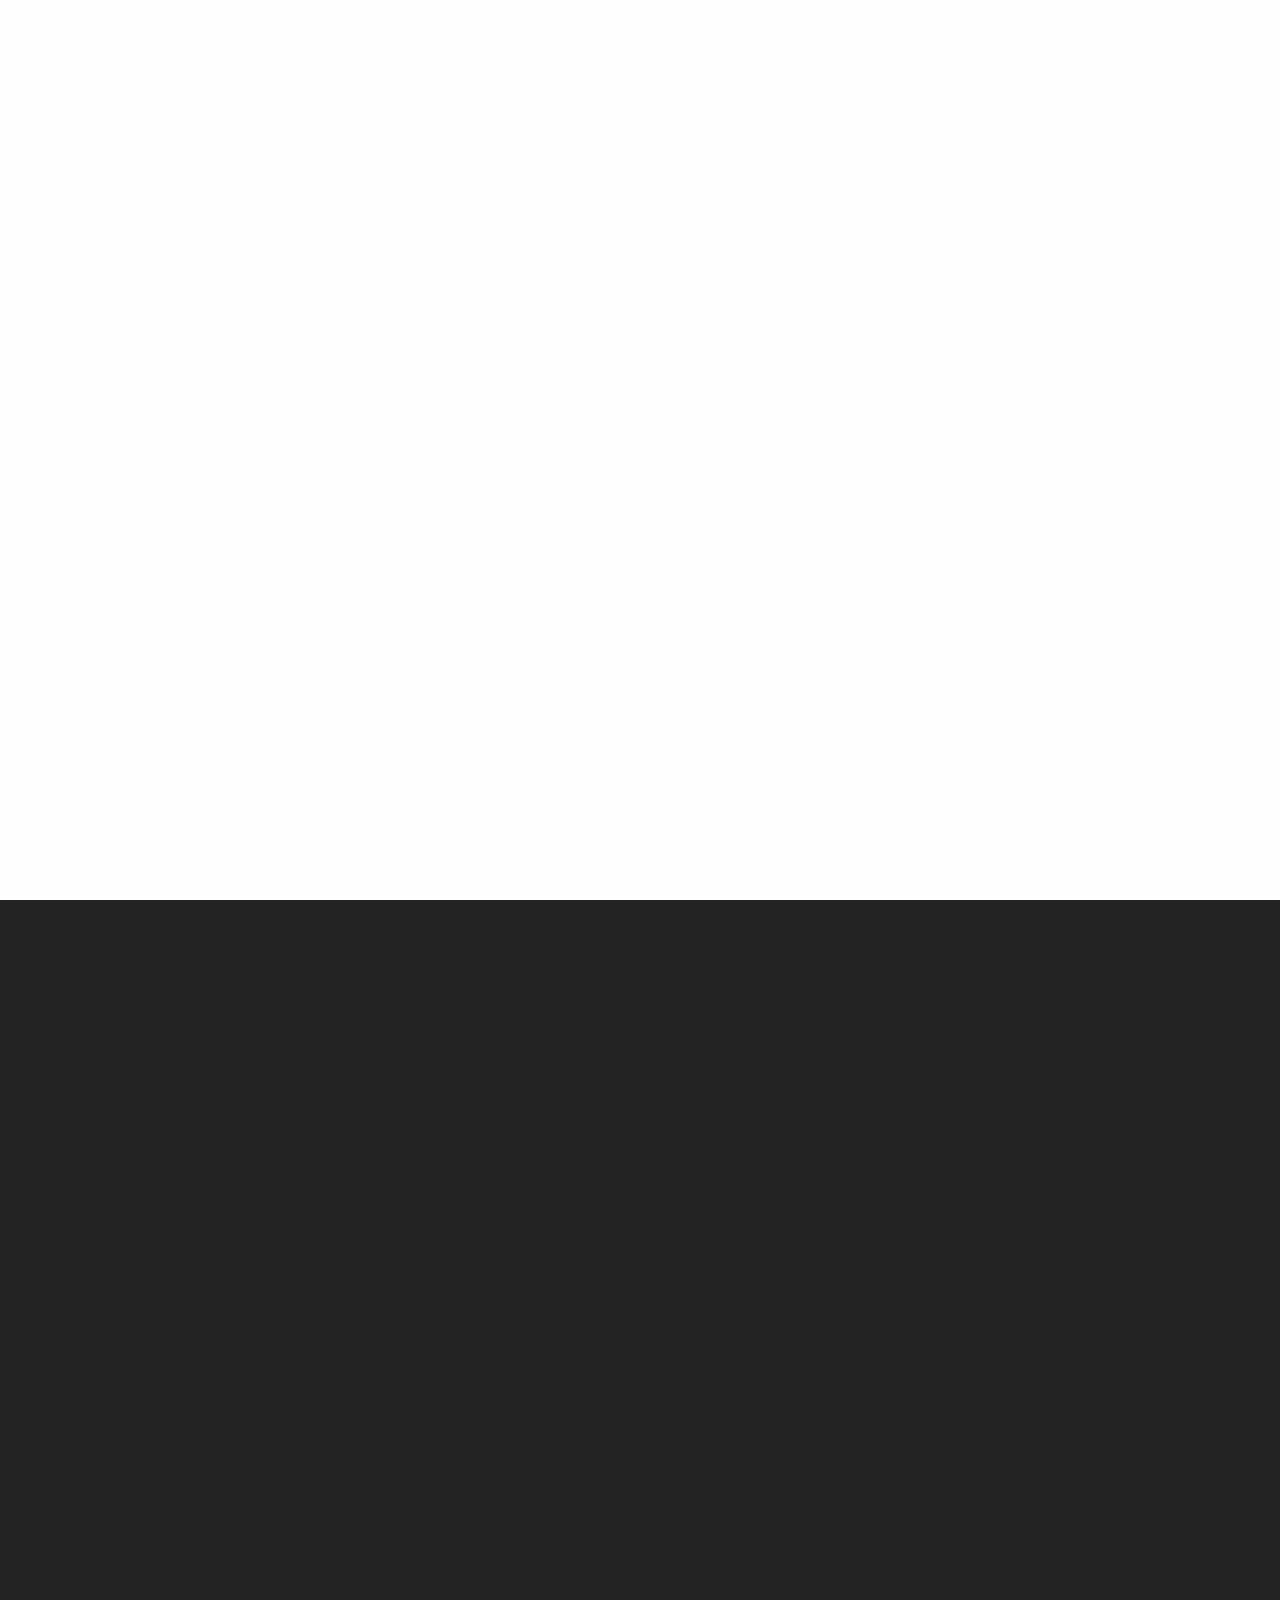
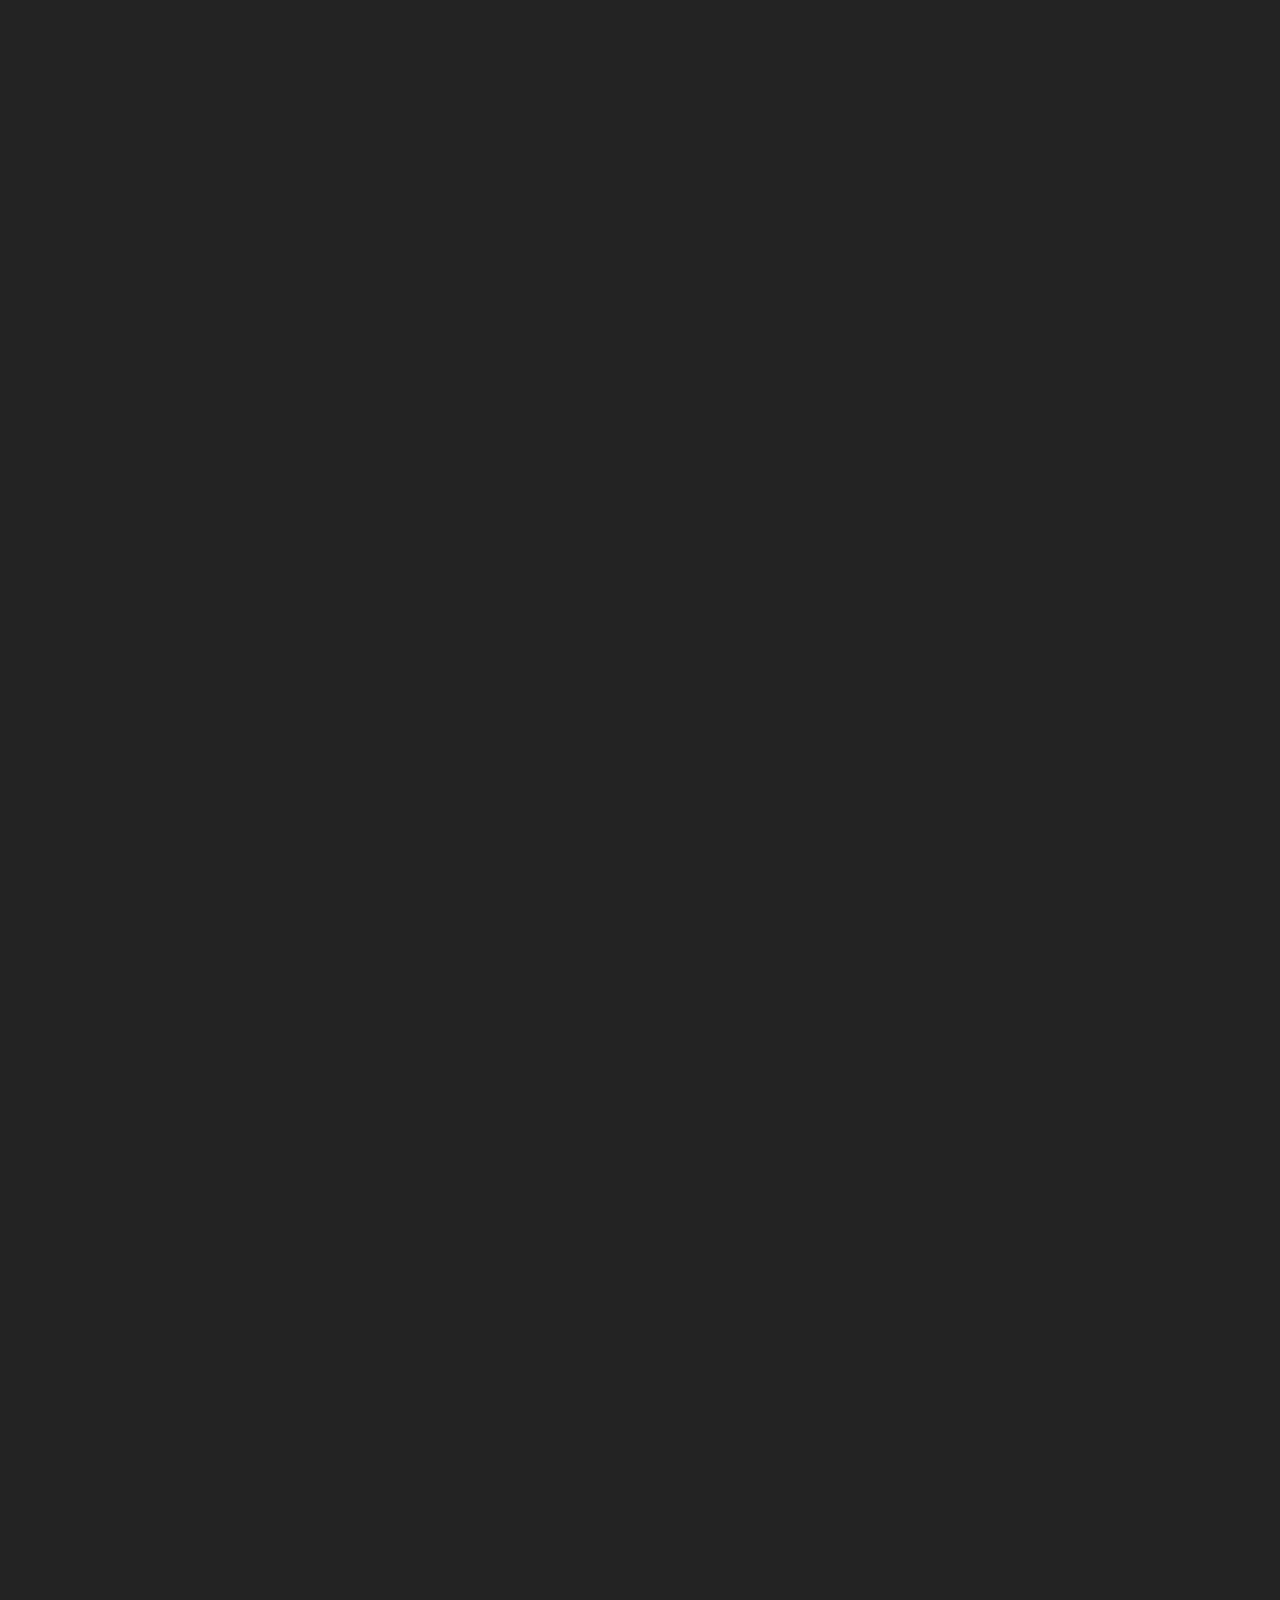
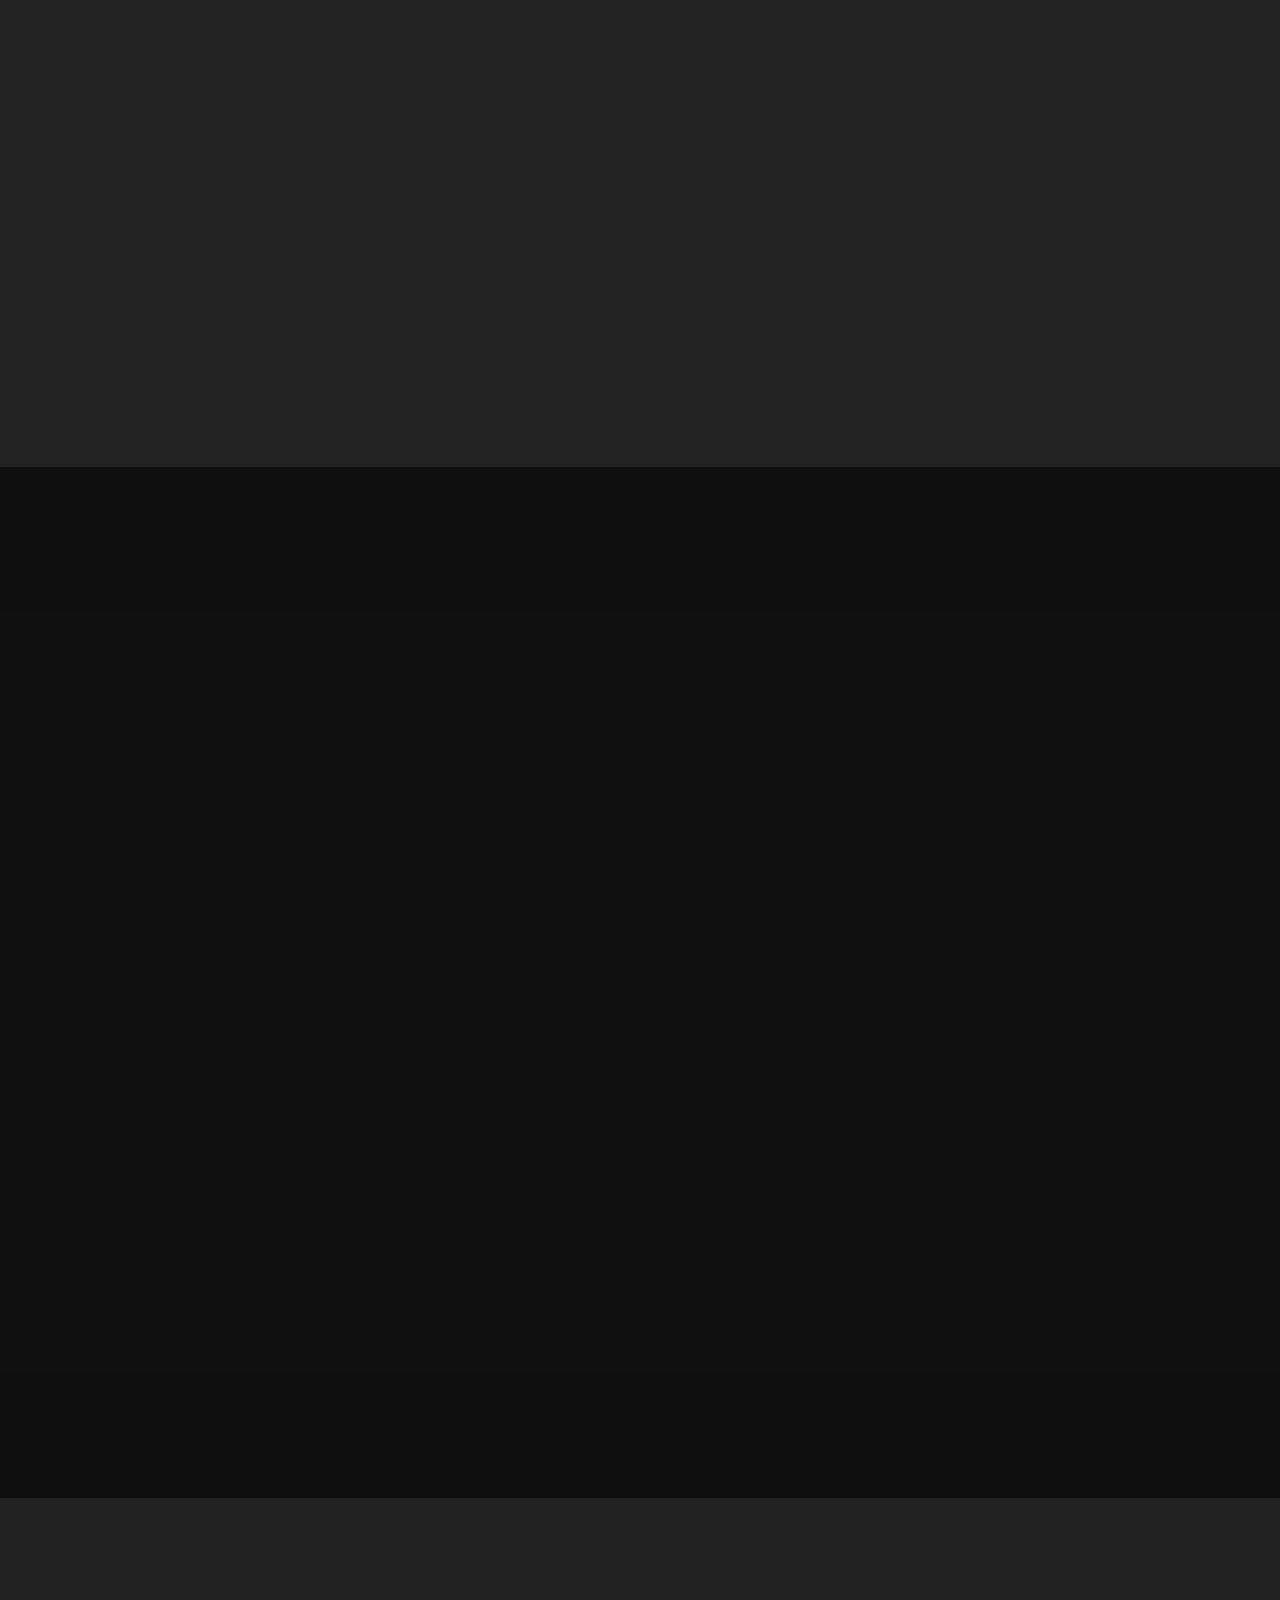
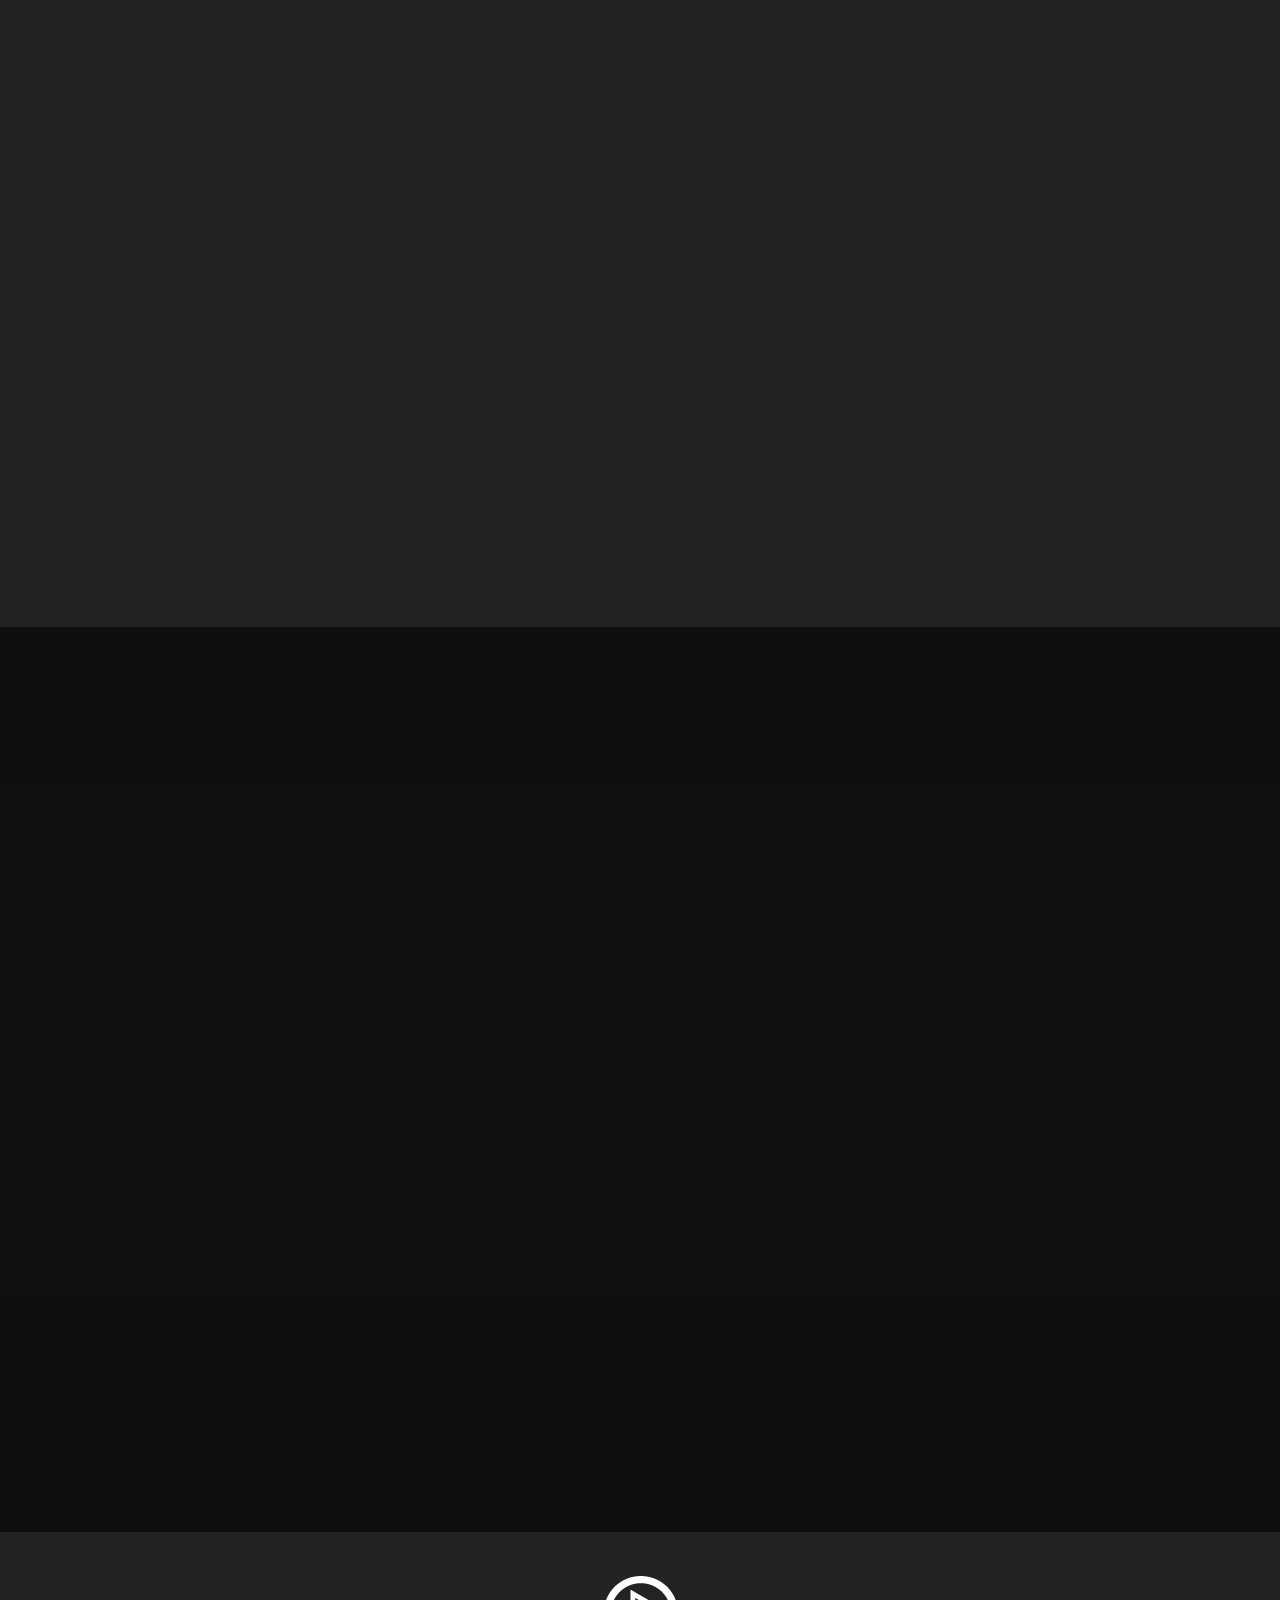
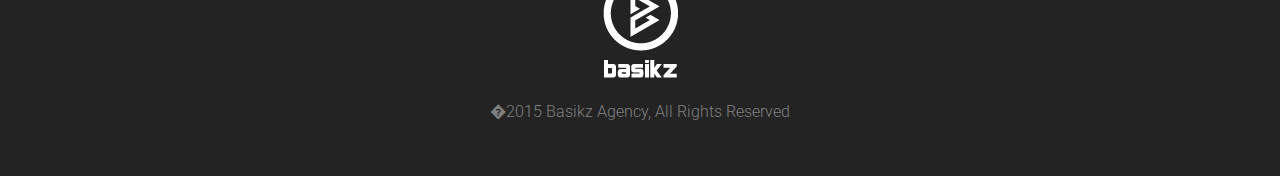
<file: index4.html>
<!doctype html>
<html lang="en">
<head>
<meta charset="UTF-8">
<meta name="description" content="gaming esports etc.">
<meta name="keywords" content="gaming esports etc.">
<meta name="author" content="Jonathan Chew">
<meta name="viewport" content="width=device-width, initial-scale=1, maximum-scale=1">

<title>Basikz Agency</title>

<link rel="icon" href="images/favicon.ico">
<link rel="apple-touch-icon" href="images/apple-touch-icon.png">
<link rel="apple-touch-icon" sizes="72x72" href="images/apple-touch-icon-72x72.png">
<link rel="apple-touch-icon" sizes="114x114" href="images/apple-touch-icon-114x114.png">

<link rel="stylesheet" href="css/bootstrap.min.css">

<link rel="stylesheet" href="assets/elegant-icons/style.css">
<link rel="stylesheet" href="assets/app-icons/styles.css">

<link href='http://fonts.googleapis.com/css?family=Roboto:100,300,100italic,400,300italic' rel='stylesheet' type='text/css'>	

<link rel="stylesheet" href="css/animate.min.css">

<link rel="stylesheet" href="css/styles.css">

<link rel="stylesheet" href="css/colors/colors.css"> 

<link rel="stylesheet" href="css/responsive.css">

<!--[if lt IE 9]>
			<script src="js/html5shiv.js"></script>
			<script src="js/respond.min.js"></script>
<![endif]-->

<script src="http://ajax.googleapis.com/ajax/libs/jquery/1.9.1/jquery.min.js"></script>

</head>

<body>
<div class="preloader">
  <div class="status">&nbsp;</div>
</div>

<header class="header" data-stellar-background-ratio="0.5" id="home">

<div class="color-overlay">

	<div class="navbar navbar-inverse bs-docs-nav navbar-fixed-top sticky-navigation">
		<div class="container">
			<div class="navbar-header">
				
			
				<button type="button" class="navbar-toggle" data-toggle="collapse" data-target="#basikz-navigation">
				<span class="sr-only">Toggle navigation</span>
				<span class="icon-bar"></span>
				<span class="icon-bar"></span>
				<span class="icon-bar"></span>
				</button>

				<a class="navbar-brand" href="#"><img src="images/logo-circle.png" alt=""></a>
				
			</div>
		
			<div class="navbar-collapse collapse" id="basikz-navigation">
				<ul class="nav navbar-nav navbar-right main-navigation">
					<li><a href="#home">Home</a></li>
					<li><a href="#about">What We Do</a></li>
					<li><a href="#opportunity">Opportunity</a></li>
					<li><a href="#companies">Companies</a></li>
					<li><a href="#clients">Our Talent</a></li>
					<li><a href="#contact">Contact</a></li>
				</ul>
			</div>
		</div>
	</div>
	
	<div class="container">
		
		<div class="only-logo">
			<div class="navbar">
				<div class="navbar-header">
					<img src="images/logo.png" alt="">
				</div>
			</div>
		</div>
		
		<div class="row">
			<div class="col-md-8 col-md-offset-2">
				
				<div class="intro-section">
				
					<h1 class="intro">Bringing gaming and esports back to the basics.</h1>
					
				</div>
				
			</div>
		</div>
		
	</div>

</div>
</header>

<section class="about" id="about">

<div class="container">
	
	<div class="section-header">
		
		<h2 class="white-text wow fadeIn animated" data-wow-offset="120" data-wow-duration="1.5s">
			Just do your thing, and let us take care of the rest
		</h2>
		<div class="section-description wow fadeIn animated" data-wow-offset="120" data-wow-duration="1.5s">
			<h3>Basikz Agency exists to make life easier and make <strong>esports</strong> mainstream.</h3>
			<h3>We accomplish this in two ways:</h3>
		</div>
	</div>
	
	<div class="row">
		
		<div class="col-md-6 reason wow fadeIn animated" data-wow-offset="10" data-wow-duration="1.5s">
			
			<div class="reason-icon">
			  <img class="bottom" src="images/gaming-audience-1.png" />
			  <img class="top" src="images/gaming-audience-0.png" />
			</div>
			
			<h3>Advisory</h3>
			
			<p>
				 Whether you're looking to get your feet wet in the gaming scene or diving into the deep end, we work with companies to tailor a brand and marketing strategy.
			</p>
			
		</div>
	
		<div class="col-md-6 reason wow fadeIn animated" data-wow-offset="10" data-wow-duration="1.5s">
			
			<div class="reason-icon">
			  <img class="bottom" src="images/business-side-1.png" />
			  <img class="top" src="images/business-side-0.png" />
			</div>
			
			<h3>Agency</h3>
		
			<p>
				 For gamers, streamers and teams we take the headache out of managing all of the business side of the profession so you can focus on streaming and playing the game and producing awesome content. 
			</p>
			
		</div>
		
	</div>
	
</div>

</section>

<section class="overview opportunity" id="opportunity">

<div class="container">

	<div class="section-header wow fadeInRight animated" data-wow-offset="120" data-wow-duration="1.5s">
	
		<h2 class="white-text">The Opportunity</h2>
	</div>
	
	<div class="row">
		
		<div class="col-md-4 wow fadeInLeft animated statistic" data-wow-offset="10" data-wow-duration="1.5s">
			<h1>$11 billion</h1>
			<p>Size of the US digital games market</p>
		</div>

		<div class="col-md-4 wow fadeInLeft animated statistic" data-wow-offset="10" data-wow-duration="1.5s">
			<h1>100 million</h1>
			<p># of unique viewers who <br/>
				watch <strong>Twitch</strong> monthly</p>
		</div>

		<div class="col-md-4 wow fadeInLeft animated statistic" data-wow-offset="10" data-wow-duration="1.5s">
			<h1>19</h1>
			<p>Average times a viewer <br/>
				watches esports a month</p>
		</div>
		
	</div>

	<div class="row last">
		
		<div class="col-md-6 wow fadeInLeft animated statistic" data-wow-offset="10" data-wow-duration="1.5s">
			<h1>2.2 hrs</h1>
			<p>Average length of time<br/>
			viewed per sesion</p>
		</div>

		<div class="col-md-6 wow fadeInLeft animated statistic" data-wow-offset="10" data-wow-duration="1.5s">
			<h1>25%</h1>
			<p>Percentage of US gamers<br/>
				that watch or participate in esports</p>
		</div>

	</div>

</div>

</section>

<section class="overview companies" id="companies">

<div class="container">

	<div class="section-header wow left-align fadeInUp animated" data-wow-offset="120" data-wow-duration="1.5s">
	
		<h2 class="white-text">Companies We Advise</h2>
		<h3>You just might recognize some of them.</h3>
	</div>

	<div class="col-md-3 col-sm-6 col-xs-12 left-align wow fadeInUp animated company" data-wow-offset="10" data-wow-duration="1.5s">
		<a href="http://www.corsairgaming.com" target="blank">
		  <img src="images/companies/corsair-gaming.png" title="Corsair Gaming">
		</a>
	</div>
	<div class="col-md-3 col-sm-6 col-xs-12 left-align wow fadeInUp animated company" data-wow-offset="10" data-wow-duration="1.5s">
		<a href="http://www.ign.com" target="blank">
		  <img src="images/companies/ign.png" title="IGN">
		</a>
	</div>
	<div class="col-md-3 col-sm-6 col-xs-12 left-align wow fadeInUp animated company" data-wow-offset="10" data-wow-duration="1.5s">
		<a href="http://www.kingston.com/us/hyperx" target="blank">
		  <img src="images/companies/hyperx.png" title="HyperX">
		</a>
	</div>
	<div class="col-md-3 col-sm-6 col-xs-12 left-align wow fadeInUp animated company" data-wow-offset="10" data-wow-duration="1.5s">
		<a href="http://www.alphadraft.com" target="blank">
		  <img src="images/companies/alphadraft.png" title="AlphaDraft">
		</a>
	</div>
	<div class="col-md-3 col-sm-6 col-xs-12 left-align wow fadeInUp animated company" data-wow-offset="10" data-wow-duration="1.5s">
		<a href="http://www.nvidia.com" target="blank">
		  <img src="images/companies/nvidia.png" title="NVIDIA">
		</a>
	</div>
	<div class="col-md-3 col-sm-6 col-xs-12 left-align wow fadeInUp animated company" data-wow-offset="10" data-wow-duration="1.5s">
		<a href="http://www.ibuypower.com" target="blank">
		  <img src="images/companies/ibuypower.png" title="iBUYPOWER">
		</a>
	</div>
	<div class="col-md-3 col-sm-6 col-xs-12 left-align wow fadeInUp animated company" data-wow-offset="10" data-wow-duration="1.5s" vertical-align="center">
		<a href="http://www.crunchyroll.com/" target="blank">
		  <img src="images/companies/crunchyroll.png" title="CrunchyRoll" vertical-align=center>
		</a>
	</div>
	<div class="col-md-3 col-sm-6 col-xs-12 left-align wow fadeInUp animated company" data-wow-offset="10" data-wow-duration="1.5s">
		<a href="http://www.g2a.com" target="blank">
		  <img src="images/companies/g2a.png" title="G2A">
		</a>
	</div>
	<div class="col-md-3 col-sm-6 col-xs-12 left-align wow fadeInUp animated company" data-wow-offset="10" data-wow-duration="1.5s">
		<a href="http://www.kinguin.net" target="blank">
		  <img src="images/companies/kinguin.png" title="Kinguin">
		</a>
	</div>
	<div class="col-md-3 col-sm-6 col-xs-12 left-align wow fadeInUp animated company" data-wow-offset="10" data-wow-duration="1.5s">
		<a href="http://www.vulcun.com" target="blank">
		  <img src="images/companies/vulcun.png" title="Vulcun">
		</a>
	</div>
	<div class="col-md-3 col-sm-6 col-xs-12 left-align wow fadeInUp animated company" data-wow-offset="10" data-wow-duration="1.5s">
		<a href="http://www.cyberpowerpc.com" target="blank">
		  <img src="images/companies/cyberpower.png" title="CyberPower">
		</a>
	</div>
	<div class="col-md-3 col-sm-6 col-xs-12 left-align wow fadeInUp animated company" data-wow-offset="10" data-wow-duration="1.5s">
		<a href="http://www.soundblaster.com" target="blank">
		  <img src="images/companies/soundblaster.png" title="Soundblaster">
		</a>
	</div>
	
</div>

</section>

<section class="clients" id="clients">

<div class="color-overlay">
	
	<div class="container">
		
	<div class="section-header wow left-align fadeIn animated" data-wow-offset="120" data-wow-duration="1.5s">
	
		<h2 class="white-text">Our Talent</h2>
		<h3>Just a few of the faces that are changing the way people consume entertainment.</h3>
	</div>
	
		<div class="col-md-4 col-sm-6 col-xs-12 wow fadeIn animated client" data-wow-offset="10" data-wow-duration="1.5s">
			<a href="http://www.twitch.tv/flosd" target="blank" class="client-link">
			  <img src="images/clients/boxbox.png" title="BoxBox" client="client-img">
			  <div class="client-overlay">
			  	<img src="images/clients/boxbox-overlay.png">
			  </div>
			</a>
		</div>

		<div class="col-md-4 col-sm-6 col-xs-12 wow fadeIn animated client" data-wow-offset="10" data-wow-duration="1.5s">
			<a href="http://www.twitch.tv/wintergaming" target="blank" class="client-link">
			  <img src="images/clients/wintergaming.png" title="WinterStarcraft" client="client-img">
			  <div class="client-overlay">
			  	<img src="images/clients/wintergaming-overlay.png">
			  </div>
			</a>
		</div>

		<div class="col-md-4 col-sm-6 col-xs-12 wow fadeIn animated client" data-wow-offset="10" data-wow-duration="1.5s">
			<a href="http://www.twitch.tv/steel_tv" target="blank" class="client-link">
			  <img src="images/clients/steel_tv.png" title="Steel" client="client-img">
			  <div class="client-overlay">
			  	<img src="images/clients/steel_tv-overlay.png">
			  </div>
			</a>
		</div>

		<div class="col-md-4 col-sm-6 col-xs-12 wow fadeIn animated client" data-wow-offset="10" data-wow-duration="1.5s">
			<a href="http://www.twitch.tv/mushisgosu" target="blank" class="client-link">
			  <img src="images/clients/mushisgosu.png" title="MushIsGosu" client="client-img">
			  <div class="client-overlay">
			  	<img src="images/clients/mushisgosu-overlay.png">
			  </div>
			</a>
		</div>

		<div class="col-md-4 col-sm-6 col-xs-12 wow fadeIn animated client" data-wow-offset="10" data-wow-duration="1.5s">
			<a href="http://www.twitch.tv/alexich" target="blank" class="client-link">
			  <img src="images/clients/alexich.png" title="AlexIch" client="client-img">
			  <div class="client-overlay">
			  	<img src="images/clients/alexich-overlay.png">
			  </div>
			</a>
		</div>

		<div class="col-md-4 col-sm-6 col-xs-12 wow fadeIn animated client" data-wow-offset="10" data-wow-duration="1.5s">
			<a href="http://www.twitch.tv/sickmotionlol" target="blank" class="client-link">
			  <img src="images/clients/sickmotion.png" title="SickMotion" client="client-img">
			  <div class="client-overlay">
			  	<img src="images/clients/sickmotion-overlay.png">
			  </div>
			</a>
		</div>
		
	</div>
	
</div>

</section>


<section class="services" id="services">

<div class="container">

	<div class="section-header wow fadeInUp animated" data-wow-offset="10" data-wow-duration="1.5s">
		
		<h2 class="white-text">Easy, hands-off process</h2>
		
		<div class="section-description">
			There's a method to our madness, and it starts with making everything stupid simple for you.
		</div>
		
	</div>

	<div class="row">
		
	
		<div class="col-md-4 single-service wow fadeInUp animated" data-wow-offset="10" data-wow-duration="1.5s">
			
		
			<div class="service-icon">
				<i class="icon_chat"></i>
			</div>
			
			<h3>Always On</h3>
			
			<p>
				 Our partnership doesn't just end when you punch out at the end of the day. Our clients have access to us at all times, and we've been asked to advise on everything - from a logo color scheme to how to shampoo a carpet. Seriously.
			</p>
			
		</div>
	
		<div class="col-md-4 single-service wow fadeInUp animated" data-wow-offset="10" data-wow-duration="1.5s">
			
			<div class="service-icon">
				<i class="icon_datareport"></i>
			</div>
			
		
			<h3>Competitive Analysis</h3>
			
			<p>
				 We know what your competitors are paying and making as well as the up and comers that are investment no-brainers. We work with you to get you access to sponsorships and targets that are the best fit for you.
			</p>
			
		</div>
	
		<div class="col-md-4 single-service wow fadeInUp animated" data-wow-offset="10" data-wow-duration="1.5s">
			
			<div class="service-icon">
				<i class="icon_wallet_alt"></i>
			</div>
			
		
			<h3>You Do You</h3>
			
		
			<p>
				 Once we get to know you a little bit, sit back and relax. We handle the business side for you, and <strong>you focus on doing what you do best</strong>.
			</p>
			
		</div>
		
	</div>

</div>

</section>

<section class="contact" id="contact">

<div class="color-overlay">

	<div class="container">

		<div class="section-header wow fadeIn animated" data-wow-offset="10" data-wow-duration="1.5s">
		
			<h2 class="white-text">Get in Touch</h2>
			
		</div>
		<div class="contact-box">
			
			<div class="row expanded-contact-form wow fadeIn animated" data-wow-offset="10" data-wow-duration="1.5s">
				
				<div class="col-md-8 col-md-offset-2">
					
				
					<form class="contact-form" id="contact" role="form">
						
					
						<h4 class="success">
							<i class="icon_check"></i> Your message has been sent successfully.
						</h4>
						
						<h4 class="error">
							<i class="icon_error-circle_alt"></i> E-mail must be valid and message must be longer than 1 character.
						</h4>
						
						<div class="col-md-6">
							<input class="form-control input-box" id="name" type="text" name="name" placeholder="Name*">
						</div>
						
						<div class="col-md-6">
							<input class="form-control input-box" id="email" type="email" name="email" placeholder="Email*">
						</div>
						
						<div class="col-md-6">
							<input class="form-control input-box" id="phone" type="text" name="phone" placeholder="Phone">
						</div>
						
						<div class="col-md-6">
							<input class="form-control input-box" id="company" type="text" name="company" placeholder="Company">
						</div>
						
						<div class="col-md-12">
							<input class="form-control input-box" id="subject" type="text" name="subject" placeholder="Subject*">
							<textarea class="form-control textarea-box" id="message" rows="8" placeholder="Message*"></textarea>
						</div>
						
						<button class="btn btn-primary standard-button2 ladda-button" type="submit" id="submit" name="submit" data-style="expand-left">Send Message</button>
						
					</form>
				
				</div>
				
			</div>
		
			
		</div>
		
	</div>

</div>

</section>

<footer>

<div class="container">

	<img src="images/logo.png" alt="LOGO" class="responsive-img">

	<p class="copyright">
		�2015 Basikz Agency, All Rights Reserved
	</p>

</div>
 
</footer>

<script src="js/bootstrap.min.js"></script>
<script src="js/smoothscroll.js"></script>
<script src="js/jquery.scrollTo.min.js"></script>
<script src="js/jquery.localScroll.min.js"></script>
<script src="js/simple-expand.min.js"></script>
<script src="js/wow.min.js"></script>
<script src="js/jquery.stellar.min.js"></script>
<script src="js/jquery.nav.js"></script>
<script src="js/matchMedia.js"></script>
<script src="js/custom.js"></script>

</body>
</html>
</file>
<file: assets/elegant-icons/style.css>
@font-face {
	font-family: 'ElegantIcons';
	src:url('fonts/ElegantIcons.eot');
	src:url('fonts/ElegantIcons.eot?#iefix') format('embedded-opentype'),
		url('fonts/ElegantIcons.ttf') format('truetype'),
		url('fonts/ElegantIcons.svg#ElegantIcons') format('svg'),
		url('fonts/ElegantIcons.woff') format('woff');
	font-weight: normal;
	font-style: normal;
}

@media screen and (-webkit-min-device-pixel-ratio:0) {
@font-face {
font-family: 'ElegantIcons';
src: url('fonts/ElegantIcons.svg#ElegantIcons') format('svg');

}
}

/* Use the following CSS code if you want to use data attributes for inserting your icons */
[data-icon]:before {
	font-family: 'ElegantIcons';
	content: attr(data-icon);
	speak: none;
	font-weight: normal;
	font-variant: normal;
	text-transform: none;
	line-height: 1;
	-webkit-font-smoothing: antialiased;
	-moz-osx-font-smoothing: grayscale;
}

/* Use the following CSS code if you want to have a class per icon */
/*
Instead of a list of all class selectors,
you can use the generic selector below, but it's slower:
[class*="your-class-prefix"] {
*/
.arrow_up, .arrow_down, .arrow_left, .arrow_right, .arrow_left-up, .arrow_right-up, .arrow_right-down, .arrow_left-down, .arrow-up-down, .arrow_up-down_alt, .arrow_left-right_alt, .arrow_left-right, .arrow_expand_alt2, .arrow_expand_alt, .arrow_condense, .arrow_expand, .arrow_move, .arrow_carrot-up, .arrow_carrot-down, .arrow_carrot-left, .arrow_carrot-right, .arrow_carrot-2up, .arrow_carrot-2down, .arrow_carrot-2left, .arrow_carrot-2right, .arrow_carrot-up_alt2, .arrow_carrot-down_alt2, .arrow_carrot-left_alt2, .arrow_carrot-right_alt2, .arrow_carrot-2up_alt2, .arrow_carrot-2down_alt2, .arrow_carrot-2left_alt2, .arrow_carrot-2right_alt2, .arrow_triangle-up, .arrow_triangle-down, .arrow_triangle-left, .arrow_triangle-right, .arrow_triangle-up_alt2, .arrow_triangle-down_alt2, .arrow_triangle-left_alt2, .arrow_triangle-right_alt2, .arrow_back, .icon_minus-06, .icon_plus, .icon_close, .icon_check, .icon_minus_alt2, .icon_plus_alt2, .icon_close_alt2, .icon_check_alt2, .icon_zoom-out_alt, .icon_zoom-in_alt, .icon_search, .icon_box-empty, .icon_box-selected, .icon_minus-box, .icon_plus-box, .icon_box-checked, .icon_circle-empty, .icon_circle-slelected, .icon_stop_alt2, .icon_stop, .icon_pause_alt2, .icon_pause, .icon_menu, .icon_menu-square_alt2, .icon_menu-circle_alt2, .icon_ul, .icon_ol, .icon_adjust-horiz, .icon_adjust-vert, .icon_document_alt, .icon_documents_alt, .icon_pencil, .icon_pencil-edit_alt, .icon_pencil-edit, .icon_folder-alt, .icon_folder-open_alt, .icon_folder-add_alt, .icon_info_alt, .icon_error-oct_alt, .icon_error-circle_alt, .icon_error-triangle_alt, .icon_question_alt2, .icon_question, .icon_comment_alt, .icon_chat_alt, .icon_vol-mute_alt, .icon_volume-low_alt, .icon_volume-high_alt, .icon_quotations, .icon_quotations_alt2, .icon_clock_alt, .icon_lock_alt, .icon_lock-open_alt, .icon_key_alt, .icon_cloud_alt, .icon_cloud-upload_alt, .icon_cloud-download_alt, .icon_image, .icon_images, .icon_lightbulb_alt, .icon_gift_alt, .icon_house_alt, .icon_genius, .icon_mobile, .icon_tablet, .icon_laptop, .icon_desktop, .icon_camera_alt, .icon_mail_alt, .icon_cone_alt, .icon_ribbon_alt, .icon_bag_alt, .icon_creditcard, .icon_cart_alt, .icon_paperclip, .icon_tag_alt, .icon_tags_alt, .icon_trash_alt, .icon_cursor_alt, .icon_mic_alt, .icon_compass_alt, .icon_pin_alt, .icon_pushpin_alt, .icon_map_alt, .icon_drawer_alt, .icon_toolbox_alt, .icon_book_alt, .icon_calendar, .icon_film, .icon_table, .icon_contacts_alt, .icon_headphones, .icon_lifesaver, .icon_piechart, .icon_refresh, .icon_link_alt, .icon_link, .icon_loading, .icon_blocked, .icon_archive_alt, .icon_heart_alt, .icon_star_alt, .icon_star-half_alt, .icon_star, .icon_star-half, .icon_tools, .icon_tool, .icon_cog, .icon_cogs, .arrow_up_alt, .arrow_down_alt, .arrow_left_alt, .arrow_right_alt, .arrow_left-up_alt, .arrow_right-up_alt, .arrow_right-down_alt, .arrow_left-down_alt, .arrow_condense_alt, .arrow_expand_alt3, .arrow_carrot_up_alt, .arrow_carrot-down_alt, .arrow_carrot-left_alt, .arrow_carrot-right_alt, .arrow_carrot-2up_alt, .arrow_carrot-2dwnn_alt, .arrow_carrot-2left_alt, .arrow_carrot-2right_alt, .arrow_triangle-up_alt, .arrow_triangle-down_alt, .arrow_triangle-left_alt, .arrow_triangle-right_alt, .icon_minus_alt, .icon_plus_alt, .icon_close_alt, .icon_check_alt, .icon_zoom-out, .icon_zoom-in, .icon_stop_alt, .icon_menu-square_alt, .icon_menu-circle_alt, .icon_document, .icon_documents, .icon_pencil_alt, .icon_folder, .icon_folder-open, .icon_folder-add, .icon_folder_upload, .icon_folder_download, .icon_info, .icon_error-circle, .icon_error-oct, .icon_error-triangle, .icon_question_alt, .icon_comment, .icon_chat, .icon_vol-mute, .icon_volume-low, .icon_volume-high, .icon_quotations_alt, .icon_clock, .icon_lock, .icon_lock-open, .icon_key, .icon_cloud, .icon_cloud-upload, .icon_cloud-download, .icon_lightbulb, .icon_gift, .icon_house, .icon_camera, .icon_mail, .icon_cone, .icon_ribbon, .icon_bag, .icon_cart, .icon_tag, .icon_tags, .icon_trash, .icon_cursor, .icon_mic, .icon_compass, .icon_pin, .icon_pushpin, .icon_map, .icon_drawer, .icon_toolbox, .icon_book, .icon_contacts, .icon_archive, .icon_heart, .icon_profile, .icon_group, .icon_grid-2x2, .icon_grid-3x3, .icon_music, .icon_pause_alt, .icon_phone, .icon_upload, .icon_download, .social_facebook, .social_twitter, .social_pinterest, .social_googleplus, .social_tumblr, .social_tumbleupon, .social_wordpress, .social_instagram, .social_dribbble, .social_vimeo, .social_linkedin, .social_rss, .social_deviantart, .social_share, .social_myspace, .social_skype, .social_youtube, .social_picassa, .social_googledrive, .social_flickr, .social_blogger, .social_spotify, .social_delicious, .social_facebook_circle, .social_twitter_circle, .social_pinterest_circle, .social_googleplus_circle, .social_tumblr_circle, .social_stumbleupon_circle, .social_wordpress_circle, .social_instagram_circle, .social_dribbble_circle, .social_vimeo_circle, .social_linkedin_circle, .social_rss_circle, .social_deviantart_circle, .social_share_circle, .social_myspace_circle, .social_skype_circle, .social_youtube_circle, .social_picassa_circle, .social_googledrive_alt2, .social_flickr_circle, .social_blogger_circle, .social_spotify_circle, .social_delicious_circle, .social_facebook_square, .social_twitter_square, .social_pinterest_square, .social_googleplus_square, .social_tumblr_square, .social_stumbleupon_square, .social_wordpress_square, .social_instagram_square, .social_dribbble_square, .social_vimeo_square, .social_linkedin_square, .social_rss_square, .social_deviantart_square, .social_share_square, .social_myspace_square, .social_skype_square, .social_youtube_square, .social_picassa_square, .social_googledrive_square, .social_flickr_square, .social_blogger_square, .social_spotify_square, .social_delicious_square, .icon_printer, .icon_calulator, .icon_building, .icon_floppy, .icon_drive, .icon_search-2, .icon_id, .icon_id-2, .icon_puzzle, .icon_like, .icon_dislike, .icon_mug, .icon_currency, .icon_wallet, .icon_pens, .icon_easel, .icon_flowchart, .icon_datareport, .icon_briefcase, .icon_shield, .icon_percent, .icon_globe, .icon_globe-2, .icon_target, .icon_hourglass, .icon_balance, .icon_rook, .icon_printer-alt, .icon_calculator_alt, .icon_building_alt, .icon_floppy_alt, .icon_drive_alt, .icon_search_alt, .icon_id_alt, .icon_id-2_alt, .icon_puzzle_alt, .icon_like_alt, .icon_dislike_alt, .icon_mug_alt, .icon_currency_alt, .icon_wallet_alt, .icon_pens_alt, .icon_easel_alt, .icon_flowchart_alt, .icon_datareport_alt, .icon_briefcase_alt, .icon_shield_alt, .icon_percent_alt, .icon_globe_alt, .icon_clipboard {
	font-family: 'ElegantIcons';
	speak: none;
	font-style: normal;
	font-weight: normal;
	font-variant: normal;
	text-transform: none;
	line-height: 1;
	-webkit-font-smoothing: antialiased;
}
.arrow_up:before {
	content: "\21";
}
.arrow_down:before {
	content: "\22";
}
.arrow_left:before {
	content: "\23";
}
.arrow_right:before {
	content: "\24";
}
.arrow_left-up:before {
	content: "\25";
}
.arrow_right-up:before {
	content: "\26";
}
.arrow_right-down:before {
	content: "\27";
}
.arrow_left-down:before {
	content: "\28";
}
.arrow-up-down:before {
	content: "\29";
}
.arrow_up-down_alt:before {
	content: "\2a";
}
.arrow_left-right_alt:before {
	content: "\2b";
}
.arrow_left-right:before {
	content: "\2c";
}
.arrow_expand_alt2:before {
	content: "\2d";
}
.arrow_expand_alt:before {
	content: "\2e";
}
.arrow_condense:before {
	content: "\2f";
}
.arrow_expand:before {
	content: "\30";
}
.arrow_move:before {
	content: "\31";
}
.arrow_carrot-up:before {
	content: "\32";
}
.arrow_carrot-down:before {
	content: "\33";
}
.arrow_carrot-left:before {
	content: "\34";
}
.arrow_carrot-right:before {
	content: "\35";
}
.arrow_carrot-2up:before {
	content: "\36";
}
.arrow_carrot-2down:before {
	content: "\37";
}
.arrow_carrot-2left:before {
	content: "\38";
}
.arrow_carrot-2right:before {
	content: "\39";
}
.arrow_carrot-up_alt2:before {
	content: "\3a";
}
.arrow_carrot-down_alt2:before {
	content: "\3b";
}
.arrow_carrot-left_alt2:before {
	content: "\3c";
}
.arrow_carrot-right_alt2:before {
	content: "\3d";
}
.arrow_carrot-2up_alt2:before {
	content: "\3e";
}
.arrow_carrot-2down_alt2:before {
	content: "\3f";
}
.arrow_carrot-2left_alt2:before {
	content: "\40";
}
.arrow_carrot-2right_alt2:before {
	content: "\41";
}
.arrow_triangle-up:before {
	content: "\42";
}
.arrow_triangle-down:before {
	content: "\43";
}
.arrow_triangle-left:before {
	content: "\44";
}
.arrow_triangle-right:before {
	content: "\45";
}
.arrow_triangle-up_alt2:before {
	content: "\46";
}
.arrow_triangle-down_alt2:before {
	content: "\47";
}
.arrow_triangle-left_alt2:before {
	content: "\48";
}
.arrow_triangle-right_alt2:before {
	content: "\49";
}
.arrow_back:before {
	content: "\4a";
}
.icon_minus-06:before {
	content: "\4b";
}
.icon_plus:before {
	content: "\4c";
}
.icon_close:before {
	content: "\4d";
}
.icon_check:before {
	content: "\4e";
}
.icon_minus_alt2:before {
	content: "\4f";
}
.icon_plus_alt2:before {
	content: "\50";
}
.icon_close_alt2:before {
	content: "\51";
}
.icon_check_alt2:before {
	content: "\52";
}
.icon_zoom-out_alt:before {
	content: "\53";
}
.icon_zoom-in_alt:before {
	content: "\54";
}
.icon_search:before {
	content: "\55";
}
.icon_box-empty:before {
	content: "\56";
}
.icon_box-selected:before {
	content: "\57";
}
.icon_minus-box:before {
	content: "\58";
}
.icon_plus-box:before {
	content: "\59";
}
.icon_box-checked:before {
	content: "\5a";
}
.icon_circle-empty:before {
	content: "\5b";
}
.icon_circle-slelected:before {
	content: "\5c";
}
.icon_stop_alt2:before {
	content: "\5d";
}
.icon_stop:before {
	content: "\5e";
}
.icon_pause_alt2:before {
	content: "\5f";
}
.icon_pause:before {
	content: "\60";
}
.icon_menu:before {
	content: "\61";
}
.icon_menu-square_alt2:before {
	content: "\62";
}
.icon_menu-circle_alt2:before {
	content: "\63";
}
.icon_ul:before {
	content: "\64";
}
.icon_ol:before {
	content: "\65";
}
.icon_adjust-horiz:before {
	content: "\66";
}
.icon_adjust-vert:before {
	content: "\67";
}
.icon_document_alt:before {
	content: "\68";
}
.icon_documents_alt:before {
	content: "\69";
}
.icon_pencil:before {
	content: "\6a";
}
.icon_pencil-edit_alt:before {
	content: "\6b";
}
.icon_pencil-edit:before {
	content: "\6c";
}
.icon_folder-alt:before {
	content: "\6d";
}
.icon_folder-open_alt:before {
	content: "\6e";
}
.icon_folder-add_alt:before {
	content: "\6f";
}
.icon_info_alt:before {
	content: "\70";
}
.icon_error-oct_alt:before {
	content: "\71";
}
.icon_error-circle_alt:before {
	content: "\72";
}
.icon_error-triangle_alt:before {
	content: "\73";
}
.icon_question_alt2:before {
	content: "\74";
}
.icon_question:before {
	content: "\75";
}
.icon_comment_alt:before {
	content: "\76";
}
.icon_chat_alt:before {
	content: "\77";
}
.icon_vol-mute_alt:before {
	content: "\78";
}
.icon_volume-low_alt:before {
	content: "\79";
}
.icon_volume-high_alt:before {
	content: "\7a";
}
.icon_quotations:before {
	content: "\7b";
}
.icon_quotations_alt2:before {
	content: "\7c";
}
.icon_clock_alt:before {
	content: "\7d";
}
.icon_lock_alt:before {
	content: "\7e";
}
.icon_lock-open_alt:before {
	content: "\e000";
}
.icon_key_alt:before {
	content: "\e001";
}
.icon_cloud_alt:before {
	content: "\e002";
}
.icon_cloud-upload_alt:before {
	content: "\e003";
}
.icon_cloud-download_alt:before {
	content: "\e004";
}
.icon_image:before {
	content: "\e005";
}
.icon_images:before {
	content: "\e006";
}
.icon_lightbulb_alt:before {
	content: "\e007";
}
.icon_gift_alt:before {
	content: "\e008";
}
.icon_house_alt:before {
	content: "\e009";
}
.icon_genius:before {
	content: "\e00a";
}
.icon_mobile:before {
	content: "\e00b";
}
.icon_tablet:before {
	content: "\e00c";
}
.icon_laptop:before {
	content: "\e00d";
}
.icon_desktop:before {
	content: "\e00e";
}
.icon_camera_alt:before {
	content: "\e00f";
}
.icon_mail_alt:before {
	content: "\e010";
}
.icon_cone_alt:before {
	content: "\e011";
}
.icon_ribbon_alt:before {
	content: "\e012";
}
.icon_bag_alt:before {
	content: "\e013";
}
.icon_creditcard:before {
	content: "\e014";
}
.icon_cart_alt:before {
	content: "\e015";
}
.icon_paperclip:before {
	content: "\e016";
}
.icon_tag_alt:before {
	content: "\e017";
}
.icon_tags_alt:before {
	content: "\e018";
}
.icon_trash_alt:before {
	content: "\e019";
}
.icon_cursor_alt:before {
	content: "\e01a";
}
.icon_mic_alt:before {
	content: "\e01b";
}
.icon_compass_alt:before {
	content: "\e01c";
}
.icon_pin_alt:before {
	content: "\e01d";
}
.icon_pushpin_alt:before {
	content: "\e01e";
}
.icon_map_alt:before {
	content: "\e01f";
}
.icon_drawer_alt:before {
	content: "\e020";
}
.icon_toolbox_alt:before {
	content: "\e021";
}
.icon_book_alt:before {
	content: "\e022";
}
.icon_calendar:before {
	content: "\e023";
}
.icon_film:before {
	content: "\e024";
}
.icon_table:before {
	content: "\e025";
}
.icon_contacts_alt:before {
	content: "\e026";
}
.icon_headphones:before {
	content: "\e027";
}
.icon_lifesaver:before {
	content: "\e028";
}
.icon_piechart:before {
	content: "\e029";
}
.icon_refresh:before {
	content: "\e02a";
}
.icon_link_alt:before {
	content: "\e02b";
}
.icon_link:before {
	content: "\e02c";
}
.icon_loading:before {
	content: "\e02d";
}
.icon_blocked:before {
	content: "\e02e";
}
.icon_archive_alt:before {
	content: "\e02f";
}
.icon_heart_alt:before {
	content: "\e030";
}
.icon_star_alt:before {
	content: "\e031";
}
.icon_star-half_alt:before {
	content: "\e032";
}
.icon_star:before {
	content: "\e033";
}
.icon_star-half:before {
	content: "\e034";
}
.icon_tools:before {
	content: "\e035";
}
.icon_tool:before {
	content: "\e036";
}
.icon_cog:before {
	content: "\e037";
}
.icon_cogs:before {
	content: "\e038";
}
.arrow_up_alt:before {
	content: "\e039";
}
.arrow_down_alt:before {
	content: "\e03a";
}
.arrow_left_alt:before {
	content: "\e03b";
}
.arrow_right_alt:before {
	content: "\e03c";
}
.arrow_left-up_alt:before {
	content: "\e03d";
}
.arrow_right-up_alt:before {
	content: "\e03e";
}
.arrow_right-down_alt:before {
	content: "\e03f";
}
.arrow_left-down_alt:before {
	content: "\e040";
}
.arrow_condense_alt:before {
	content: "\e041";
}
.arrow_expand_alt3:before {
	content: "\e042";
}
.arrow_carrot_up_alt:before {
	content: "\e043";
}
.arrow_carrot-down_alt:before {
	content: "\e044";
}
.arrow_carrot-left_alt:before {
	content: "\e045";
}
.arrow_carrot-right_alt:before {
	content: "\e046";
}
.arrow_carrot-2up_alt:before {
	content: "\e047";
}
.arrow_carrot-2dwnn_alt:before {
	content: "\e048";
}
.arrow_carrot-2left_alt:before {
	content: "\e049";
}
.arrow_carrot-2right_alt:before {
	content: "\e04a";
}
.arrow_triangle-up_alt:before {
	content: "\e04b";
}
.arrow_triangle-down_alt:before {
	content: "\e04c";
}
.arrow_triangle-left_alt:before {
	content: "\e04d";
}
.arrow_triangle-right_alt:before {
	content: "\e04e";
}
.icon_minus_alt:before {
	content: "\e04f";
}
.icon_plus_alt:before {
	content: "\e050";
}
.icon_close_alt:before {
	content: "\e051";
}
.icon_check_alt:before {
	content: "\e052";
}
.icon_zoom-out:before {
	content: "\e053";
}
.icon_zoom-in:before {
	content: "\e054";
}
.icon_stop_alt:before {
	content: "\e055";
}
.icon_menu-square_alt:before {
	content: "\e056";
}
.icon_menu-circle_alt:before {
	content: "\e057";
}
.icon_document:before {
	content: "\e058";
}
.icon_documents:before {
	content: "\e059";
}
.icon_pencil_alt:before {
	content: "\e05a";
}
.icon_folder:before {
	content: "\e05b";
}
.icon_folder-open:before {
	content: "\e05c";
}
.icon_folder-add:before {
	content: "\e05d";
}
.icon_folder_upload:before {
	content: "\e05e";
}
.icon_folder_download:before {
	content: "\e05f";
}
.icon_info:before {
	content: "\e060";
}
.icon_error-circle:before {
	content: "\e061";
}
.icon_error-oct:before {
	content: "\e062";
}
.icon_error-triangle:before {
	content: "\e063";
}
.icon_question_alt:before {
	content: "\e064";
}
.icon_comment:before {
	content: "\e065";
}
.icon_chat:before {
	content: "\e066";
}
.icon_vol-mute:before {
	content: "\e067";
}
.icon_volume-low:before {
	content: "\e068";
}
.icon_volume-high:before {
	content: "\e069";
}
.icon_quotations_alt:before {
	content: "\e06a";
}
.icon_clock:before {
	content: "\e06b";
}
.icon_lock:before {
	content: "\e06c";
}
.icon_lock-open:before {
	content: "\e06d";
}
.icon_key:before {
	content: "\e06e";
}
.icon_cloud:before {
	content: "\e06f";
}
.icon_cloud-upload:before {
	content: "\e070";
}
.icon_cloud-download:before {
	content: "\e071";
}
.icon_lightbulb:before {
	content: "\e072";
}
.icon_gift:before {
	content: "\e073";
}
.icon_house:before {
	content: "\e074";
}
.icon_camera:before {
	content: "\e075";
}
.icon_mail:before {
	content: "\e076";
}
.icon_cone:before {
	content: "\e077";
}
.icon_ribbon:before {
	content: "\e078";
}
.icon_bag:before {
	content: "\e079";
}
.icon_cart:before {
	content: "\e07a";
}
.icon_tag:before {
	content: "\e07b";
}
.icon_tags:before {
	content: "\e07c";
}
.icon_trash:before {
	content: "\e07d";
}
.icon_cursor:before {
	content: "\e07e";
}
.icon_mic:before {
	content: "\e07f";
}
.icon_compass:before {
	content: "\e080";
}
.icon_pin:before {
	content: "\e081";
}
.icon_pushpin:before {
	content: "\e082";
}
.icon_map:before {
	content: "\e083";
}
.icon_drawer:before {
	content: "\e084";
}
.icon_toolbox:before {
	content: "\e085";
}
.icon_book:before {
	content: "\e086";
}
.icon_contacts:before {
	content: "\e087";
}
.icon_archive:before {
	content: "\e088";
}
.icon_heart:before {
	content: "\e089";
}
.icon_profile:before {
	content: "\e08a";
}
.icon_group:before {
	content: "\e08b";
}
.icon_grid-2x2:before {
	content: "\e08c";
}
.icon_grid-3x3:before {
	content: "\e08d";
}
.icon_music:before {
	content: "\e08e";
}
.icon_pause_alt:before {
	content: "\e08f";
}
.icon_phone:before {
	content: "\e090";
}
.icon_upload:before {
	content: "\e091";
}
.icon_download:before {
	content: "\e092";
}
.social_facebook:before {
	content: "\e093";
}
.social_twitter:before {
	content: "\e094";
}
.social_pinterest:before {
	content: "\e095";
}
.social_googleplus:before {
	content: "\e096";
}
.social_tumblr:before {
	content: "\e097";
}
.social_tumbleupon:before {
	content: "\e098";
}
.social_wordpress:before {
	content: "\e099";
}
.social_instagram:before {
	content: "\e09a";
}
.social_dribbble:before {
	content: "\e09b";
}
.social_vimeo:before {
	content: "\e09c";
}
.social_linkedin:before {
	content: "\e09d";
}
.social_rss:before {
	content: "\e09e";
}
.social_deviantart:before {
	content: "\e09f";
}
.social_share:before {
	content: "\e0a0";
}
.social_myspace:before {
	content: "\e0a1";
}
.social_skype:before {
	content: "\e0a2";
}
.social_youtube:before {
	content: "\e0a3";
}
.social_picassa:before {
	content: "\e0a4";
}
.social_googledrive:before {
	content: "\e0a5";
}
.social_flickr:before {
	content: "\e0a6";
}
.social_blogger:before {
	content: "\e0a7";
}
.social_spotify:before {
	content: "\e0a8";
}
.social_delicious:before {
	content: "\e0a9";
}
.social_facebook_circle:before {
	content: "\e0aa";
}
.social_twitter_circle:before {
	content: "\e0ab";
}
.social_pinterest_circle:before {
	content: "\e0ac";
}
.social_googleplus_circle:before {
	content: "\e0ad";
}
.social_tumblr_circle:before {
	content: "\e0ae";
}
.social_stumbleupon_circle:before {
	content: "\e0af";
}
.social_wordpress_circle:before {
	content: "\e0b0";
}
.social_instagram_circle:before {
	content: "\e0b1";
}
.social_dribbble_circle:before {
	content: "\e0b2";
}
.social_vimeo_circle:before {
	content: "\e0b3";
}
.social_linkedin_circle:before {
	content: "\e0b4";
}
.social_rss_circle:before {
	content: "\e0b5";
}
.social_deviantart_circle:before {
	content: "\e0b6";
}
.social_share_circle:before {
	content: "\e0b7";
}
.social_myspace_circle:before {
	content: "\e0b8";
}
.social_skype_circle:before {
	content: "\e0b9";
}
.social_youtube_circle:before {
	content: "\e0ba";
}
.social_picassa_circle:before {
	content: "\e0bb";
}
.social_googledrive_alt2:before {
	content: "\e0bc";
}
.social_flickr_circle:before {
	content: "\e0bd";
}
.social_blogger_circle:before {
	content: "\e0be";
}
.social_spotify_circle:before {
	content: "\e0bf";
}
.social_delicious_circle:before {
	content: "\e0c0";
}
.social_facebook_square:before {
	content: "\e0c1";
}
.social_twitter_square:before {
	content: "\e0c2";
}
.social_pinterest_square:before {
	content: "\e0c3";
}
.social_googleplus_square:before {
	content: "\e0c4";
}
.social_tumblr_square:before {
	content: "\e0c5";
}
.social_stumbleupon_square:before {
	content: "\e0c6";
}
.social_wordpress_square:before {
	content: "\e0c7";
}
.social_instagram_square:before {
	content: "\e0c8";
}
.social_dribbble_square:before {
	content: "\e0c9";
}
.social_vimeo_square:before {
	content: "\e0ca";
}
.social_linkedin_square:before {
	content: "\e0cb";
}
.social_rss_square:before {
	content: "\e0cc";
}
.social_deviantart_square:before {
	content: "\e0cd";
}
.social_share_square:before {
	content: "\e0ce";
}
.social_myspace_square:before {
	content: "\e0cf";
}
.social_skype_square:before {
	content: "\e0d0";
}
.social_youtube_square:before {
	content: "\e0d1";
}
.social_picassa_square:before {
	content: "\e0d2";
}
.social_googledrive_square:before {
	content: "\e0d3";
}
.social_flickr_square:before {
	content: "\e0d4";
}
.social_blogger_square:before {
	content: "\e0d5";
}
.social_spotify_square:before {
	content: "\e0d6";
}
.social_delicious_square:before {
	content: "\e0d7";
}
.icon_printer:before {
	content: "\e103";
}
.icon_calulator:before {
	content: "\e0ee";
}
.icon_building:before {
	content: "\e0ef";
}
.icon_floppy:before {
	content: "\e0e8";
}
.icon_drive:before {
	content: "\e0ea";
}
.icon_search-2:before {
	content: "\e101";
}
.icon_id:before {
	content: "\e107";
}
.icon_id-2:before {
	content: "\e108";
}
.icon_puzzle:before {
	content: "\e102";
}
.icon_like:before {
	content: "\e106";
}
.icon_dislike:before {
	content: "\e0eb";
}
.icon_mug:before {
	content: "\e105";
}
.icon_currency:before {
	content: "\e0ed";
}
.icon_wallet:before {
	content: "\e100";
}
.icon_pens:before {
	content: "\e104";
}
.icon_easel:before {
	content: "\e0e9";
}
.icon_flowchart:before {
	content: "\e109";
}
.icon_datareport:before {
	content: "\e0ec";
}
.icon_briefcase:before {
	content: "\e0fe";
}
.icon_shield:before {
	content: "\e0f6";
}
.icon_percent:before {
	content: "\e0fb";
}
.icon_globe:before {
	content: "\e0e2";
}
.icon_globe-2:before {
	content: "\e0e3";
}
.icon_target:before {
	content: "\e0f5";
}
.icon_hourglass:before {
	content: "\e0e1";
}
.icon_balance:before {
	content: "\e0ff";
}
.icon_rook:before {
	content: "\e0f8";
}
.icon_printer-alt:before {
	content: "\e0fa";
}
.icon_calculator_alt:before {
	content: "\e0e7";
}
.icon_building_alt:before {
	content: "\e0fd";
}
.icon_floppy_alt:before {
	content: "\e0e4";
}
.icon_drive_alt:before {
	content: "\e0e5";
}
.icon_search_alt:before {
	content: "\e0f7";
}
.icon_id_alt:before {
	content: "\e0e0";
}
.icon_id-2_alt:before {
	content: "\e0fc";
}
.icon_puzzle_alt:before {
	content: "\e0f9";
}
.icon_like_alt:before {
	content: "\e0dd";
}
.icon_dislike_alt:before {
	content: "\e0f1";
}
.icon_mug_alt:before {
	content: "\e0dc";
}
.icon_currency_alt:before {
	content: "\e0f3";
}
.icon_wallet_alt:before {
	content: "\e0d8";
}
.icon_pens_alt:before {
	content: "\e0db";
}
.icon_easel_alt:before {
	content: "\e0f0";
}
.icon_flowchart_alt:before {
	content: "\e0df";
}
.icon_datareport_alt:before {
	content: "\e0f2";
}
.icon_briefcase_alt:before {
	content: "\e0f4";
}
.icon_shield_alt:before {
	content: "\e0d9";
}
.icon_percent_alt:before {
	content: "\e0da";
}
.icon_globe_alt:before {
	content: "\e0de";
}
.icon_clipboard:before {
	content: "\e0e6";
}


	.glyph {
		float: left;
		text-align: center;
		padding: .75em;
		margin: .4em 1.5em .75em 0;
		width: 6em;
text-shadow: none;
	}
        .glyph_big {
        font-size: 128px;
        color: #59c5dc;
        float: left;
        margin-right: 20px;
        }

        .glyph div { padding-bottom: 10px;}

	.glyph input {
		font-family: consolas, monospace;
		font-size: 12px;
		width: 100%;
		text-align: center;
		border: 0;
		-webkit-box-shadow: 0 0 0 1px #ccc;
		        box-shadow: 0 0 0 1px #ccc;
		padding: .2em;
                -moz-border-radius: 5px;
                -webkit-border-radius: 5px;
	}
	.centered {
		margin-left: auto;
		margin-right: auto;
	}
	.glyph .fs1 {
		font-size: 2em;
	}
</file>
<file: assets/app-icons/styles.css>
@charset "UTF-8";

@font-face {
  font-family: "app-icons";
  src:url("fonts/app-icons.eot");
  src:url("fonts/app-icons.eot?#iefix") format("embedded-opentype"),
    url("fonts/app-icons.woff") format("woff"),
    url("fonts/app-icons.ttf") format("truetype"),
    url("fonts/app-icons.svg#app-icons") format("svg");
  font-weight: normal;
  font-style: normal;

}




[data-icon]:before {
  font-family: "app-icons" !important;
  content: attr(data-icon);
  font-style: normal !important;
  font-weight: normal !important;
  font-variant: normal !important;
  text-transform: none !important;
  speak: none;
  line-height: 1;
  -webkit-font-smoothing: antialiased;
  -moz-osx-font-smoothing: grayscale;
}

[class^="icon-"]:before,
[class*=" icon-"]:before {
  font-family: "app-icons" !important;
  font-style: normal !important;
  font-weight: normal !important;
  font-variant: normal !important;
  text-transform: none !important;
  speak: none;
  line-height: 1;
  -webkit-font-smoothing: antialiased;
  -moz-osx-font-smoothing: grayscale;
}

.icon-app-store:before {
  content: "\e000";
}
.icon-ionicons:before {
  content: "\e000";
}
.icon-google-play:before {
  content: "\e001";
}
.icon-app-download:before {
  content: "\e002";
}
.icon-ionicons-2:before {
  content: "\e002";
}
</file>
<file: css/styles.css>
html {
    font-size: 100%;
}

body {
    background: #232323;
    font-family: 'Roboto', sans-serif;
    font-size: 16px;
    font-weight: 300;
    color: #c8c8c8;
    line-height: 28px;
    text-align: center;
    overflow-x: hidden !important;
    margin: auto !important;
}



@-webkit-viewport {
    width: device-width;
}

@-moz-viewport {
    width: device-width;
}

@-ms-viewport {
    width: device-width;
}

@-o-viewport {
    width: device-width;
}

@viewport {
    width: device-width;
}

a {
    -webkit-transition: all ease 0.25s;
            transition: all ease 0.25s;
}

a:hover {
    text-decoration: none;
}

.btn:focus,
.btn:active {
    outline: inherit;
}

textarea:focus, input:focus {
    color: #ffffff;
}
/

*,
*:before,
*:after {
    -webkit-box-sizing: border-box;
    -moz-box-sizing: border-box;
            box-sizing: border-box;
}

ul,
ol {
    padding-left: 0 !important;
}

li {
    list-style: none;
}


.preloader {
    position: fixed;
    top: 0;
    left: 0;
    right: 0;
    bottom: 0;
    background-color: #fefefe;
    z-index: 99999;
    height: 100%;
    width: 100%;
    overflow: hidden !important;
}

.status {
    width: 40px;
    height: 40px;
    position: absolute;
    left: 50%;
    top: 50%;
    background-image: url(../images/loading.gif);
    background-repeat: no-repeat;
    background-position: center;
    -webkit-background-size: cover;
            background-size: cover;
    margin: -20px 0 0 -20px;
}


@font-face {
    font-family: 'Lane';
    src: url('../fonts/lanenar_Lane.eot');
    src: url('../fonts/lanenar_Lane.eot?#iefix') format('embedded-opentype'), url('../fonts/lanenar_Lane.woff') format('woff'), url('../fonts/lanenar_Lane.ttf') format('truetype'), url('../fonts/lanenar_Lane.svg#Lane') format('svg');
    font-weight: normal;
    font-style: normal;
}

@media screen and (-webkit-min-device-pixel-ratio: 0) {
 
    @font-face {
        font-family: 'Lane';
        src: url('../fonts/lanenar_Lane.svg#Lane') format('svg');
    }
}


h1,
h2 {
    font-family: 'Lane', sans-serif;
    font-weight: normal;
}

h1 {
    font-size: 3.75rem;
    line-height: 4.688rem;
}

h2 {
    font-size: 3.125rem;
    line-height: 4.063rem;
}

h3 {
    font-size: 24px;
    line-height: 38px;
    font-weight: 300;
}

h4 {
    font-size: 20px;
    line-height: 30px;
    font-weight: 300;
}

h5 {
    font-size: 18px;
    font-weight: 300;
}

.standard-button,
.standard-button2 {
    font-size: 18px;
    font-weight: 400 !important;
    border-radius: 4px !important;
    text-shadow: 0 !important;
    color: #ffffff;
    min-width: 150px;
    border: none;
    padding: 16px 25px 16px 25px;
    margin: 5px;
    -webkit-transition: all ease 0.25s;
            transition: all ease 0.25s;
}

.standard-button:hover,
.standard-button2:hover {
    border: none;
}

.standard-button i,
.standard-button2 i {
    vertical-align: inherit;
    margin-right: 8px;
    font-size: 20px;
}


.white-text {
    color: #ffffff;
}

.dark-text {
    color: #272727;
}

.deep-dark-bg {
    background: #161616 !important;
}


.section-header {
    padding-bottom: 78px;
}

.section-header h2 {
    margin-bottom: 20px;
}

.section-header .section-description {
    display: inline-block;
    position: relative;
    text-align: center;
    padding-top: 10px;
    padding-bottom: 10px;
}

.colored-line {
    margin: auto;
    z-index: 1;
    width: 165px;
    height: 1px;
}

.white-line {
    margin: auto;
    z-index: 1;
    width: 165px;
    height: 1px;
    background: #ffffff;
}

.colored-line-left {
    float: left;
    z-index: 1;
    display: block;
    width: 165px;
    height: 1px;
}

header {
    background: url(../images/bg-1.jpg) no-repeat center top fixed;
    -webkit-background-size: cover;
            background-size: cover;
}

header .color-overlay {
    min-height: 900px;
}

header .full-screen {
    width: 100%;
    height: 100px;
}


.sticky-navigation {
  min-height: 60px;
  background: #111111;
  border: none;
  padding: 0 !important;
  margin-bottom: 0 !important;
  -webkit-backface-visibility: hidden;
  -webkit-box-shadow: 0px 2px 8px 0px rgba(50, 50, 50, 0.08);
          box-shadow: 0px 2px 8px 0px rgba(50, 50, 50, 0.08);
}

.sticky-navigation .navbar-header img {
  max-height: 30px;
  -webkit-backface-visibility: hidden;
}

.sticky-navigation .main-navigation .current a {
  color: #FFFFFF;
  position: relative;
  outline: none;
}

.sticky-navigation .main-navigation li a {
  line-height: 30px;
  font-weight: 400;
  font-size: 13px;
  text-transform: uppercase;
  color: #c8c8c8;
}

header .only-logo .navbar {
    background: none;
    padding: 60px;
}

header .only-logo .navbar .navbar-header {
    float: none;
}


header .intro-section {
    margin: auto;
    padding-top: 15%;
}

header .intro-section .intro {
    color: #ffffff;
    margin-bottom: 36px;
}

header .intro-section h5 {
    color: #ffffff;
}

header .intro-section .buttons {
    margin-top: 35px;
}

.about {
    padding-top: 80px;
    padding-bottom: 30px;
    background: #232323;
}

.about .about-left {
    text-align: right;
    margin-top: 26px;
    margin-bottom: 80px;
}

.about .about-left .icon-container {
    float: right;
    margin-left: 20px;
}

.about .about-right {
    text-align: left;
    margin-top: 26px;
    margin-bottom: 80px;
}

.about .about-right .icon-container {
    float: left;
    margin-right: 20px;
}

.about .feature {
    margin-bottom: 40px;
}

.about .feature .icon-container {
    display: block;
    min-height: 120px;
    margin-top: 5px;
}

.about .feature .icon-container .icon {
    width: 55px;
    height: 55px;
    border-radius: 50%;
    line-height: 55px;
    font-size: 18px;
    text-align: center;
    -webkit-transition: all ease-in 0.25s;
            transition: all ease-in 0.25s;
    -webkit-background-clip: padding-box;
           -moz-background-clip: padding;
            background-clip: padding-box;
}

.about .phone-image {
    max-width: 250px;
    margin: auto;
    margin-bottom: 80px;
}

.about .phone-image img {
    width: 100%;
}

.reason {
    padding-bottom: 100px;
}

.reason:hover > .reason-icon img.top {
    opacity: 0;
}

.reason p {
    padding: 0px 20px;
}

.reason-icon {
  position:relative;
  height:120px;
  width:120px;
  margin:0 auto;
}

.reason-icon img {
    position:absolute;
    left:0;
    -webkit-transition: opacity 0.2s ease-in-out;
    -moz-transition: opacity 0.2s ease-in-out;
    -o-transition: opacity 0.2s ease-in-out;
    transition: opacity 0.2s ease-in-out;
}

section.opportunity {
    background: url(../images/bg-2.jpg) no-repeat center fixed;
    -webkit-background-size: cover;
            background-size: cover;
    color: #ffffff;
}

.overview {
    padding-top: 110px;
    padding-bottom: 60px;
}

.overview h2 {
    margin-bottom: 20px;
}

.overview .phone-image {
    max-width: 350px;
    margin: auto;
    margin-bottom: 50px;
}

.overview .phone-image img {
    width: 100%;
}

.left-align {
    text-align: left;
}

.overview .left-align p {
    display: block;
    float: none;
    margin-top: 50px;
}

.overview .left-align .feature-list {
    margin-top: 40px;
}

.overview .left-align .feature-list li {
    margin-bottom: 26px;
}

.overview .left-align .feature-list li i {
    margin-right: 10px;
    vertical-align: inherit;
}


video {
    max-width: 100%;
    height: auto;
}

iframe,
embed,
object {
    max-width: 100%;
}

.video-container {
    width: 90%;
    background: transparent !important;
    margin: auto;
    margin-bottom: 50px;
    margin-top: 40px; 
}

.video {
    background: transparent !important;
}

.statistic h2 {
    margin-bottom: 10px;
}

.row.last {
    padding-bottom: 110px;
}

.company {
    margin-bottom: 30px;
}

.company img {
    -webkit-transition: all 0.1s ease-in-out;
    -moz-transition: all 0.1s ease-in-out;
    -o-transition: all 0.1s ease-in-out;
    transition: all 0.1s ease-in-out;
}

.company:hover img {
    box-shadow: 0 0 50px #008ed6, inset 0 0 10px #008ed6;
    border-color: #8e97a5;
}

section.companies {
    margin-bottom: 110px;
}

.clients {
    color: #ffffff;
}

.clients .color-overlay {
    padding-top: 110px;
    padding-bottom: 110px;
}

.clients .feedback {
    max-width: 750px;
    margin: auto;
}

.clients .feedback .image {
    font-size: 24px;
    border: 2px solid transparent;
    -webkit-box-shadow: 0px 0px 0px 2px #ffffff;
            box-shadow: 0px 0px 0px 2px #ffffff;
    border-radius: 50%;
    width: 80px;
    height: 80px;
    line-height: 80px;
    margin: auto;
    margin-top: 5px;
    overflow: hidden;
}

.clients .feedback .image img {
    width: 100%;
    vertical-align: top;
}

.clients .feedback .message {
    font-size: 18px;
    font-style: italic;
    margin-top: 40px;
    margin-bottom: 30px;
}

.clients .feedback .name {
    margin-top: 15px;
    font-weight: 400;
}

.clients .feedback .company-info {
    font-size: 12px;
}

.clients .owl-theme .owl-controls .owl-page span {
    background: #ffffff;
    border-radius: 50%;
}

.clients .customNavigation a {
    -webkit-user-select: none;
    -moz-user-select: none;
    -ms-user-select: none;
            user-select: none;
    -webkit-tap-highlight-color: rgba(0, 0, 0, 0);
}

.client {
    margin-bottom: 40px;
}

.client-overlay {
    height: 250px;
    width: 250px;
    position: absolute;
    background-color: rgba(0,0,0,0.3);
    top: 0px;
    left: 0px;
    right: 0px;
    margin: 0 auto;
    opacity: 0;
    -webkit-transition: all 0.2s ease-in-out;
    -moz-transition: all 0.2s ease-in-out;
    -o-transition: all 0.2s ease-in-out;
    transition: all 0.2s ease-in-out;
}

.client a:hover .client-overlay {
    opacity: 1;
}

.client-label {
    position: absolute;
    bottom: 20px;
    right: 20px;
    color: white;
    font-size: 30px;
}

.services {
    padding-top: 80px;
    padding-bottom: 60px;
    background: #222222;
}

.services .single-service {
    padding-bottom: 60px;
}

.services .single-service .service-icon {
    font-size: 80px;
}

.services .single-service h3 {
    margin-top: 20px;
}

.screenshots {
    padding-top: 80px;
    padding-bottom: 120px;
}

.screenshots .shot {
    background: #232323;
    padding: 10px;
    margin: 13px;
    border-radius: 4px;
    -webkit-box-shadow: none;
            box-shadow: none;
    display: block;
}

.screenshots .shot img {
    border-radius: 4px;
    width: 100%;
}


.packages {
    padding-top: 80px;
    padding-bottom: 60px;
    background: #222222;
}

.single-package {
    background: #161616;
    overflow: auto;
    border: 0px solid #161616;
    border-radius: 3px;
    margin-bottom: 60px;
}

.single-package .price {
    background: #222222;

}
.single-package .color-bg {
    background-color: !important;
}
.single-package .price h2 {
    color: #FFFFFF;
}
.single-package .price .sign {
    vertical-align: super;
    font-size: 20px;
}

.single-package .price .month {
    font-size: 16px;
    font-family: 'Roboto', sans-serif;
    font-weight: 300;
}

.single-package .package-feature {
  margin-top: 25px;
  margin-bottom: 25px;
}

.single-package .package-feature > li {
  margin-top: 15px;
  margin-bottom: 15px;
}

.single-package .package-feature > li > span {
  margin-right: 7px;
}


.contact {
    background: url(../images/bg-3.jpg) no-repeat center fixed;
    -webkit-background-size: cover;
            background-size: cover;
    color: #ffffff;
}

.contact .color-overlay {
    padding-top: 110px;
    padding-bottom: 70px;
}

.contact .contact-container {
    padding-bottom: 80px;
}

.contact .subscription-form-container {
    padding-bottom: 80px;
}

.contact .subscription-form .input-box {
    height: 57px;
    padding-left: 20px;
    width: 320px;
    -webkit-box-shadow: none;
            box-shadow: none;
    background: #FFF;
    border: 2px solid #FFF;
}

.contact .subscription-form .input-box:focus, 
.contact .subscription-form .input-box:active {
    color: #000;
    font-weight: 400;
}

.contact .subscription-form .subscription-success,
.contact .subscription-form .subscription-error {
    display: none;
}

.contact h2 {
    margin-bottom: 30px;
}

.contact .section-header {
    padding-bottom: 10px;
}
.contact-box {
    margin-bottom: 78px;
}

.contact-box .contact-button {
    height: 80px;
    width: 80px;
    border-radius: 50%;
    margin: auto;
    position: relative;
    font-size: 30px;
    line-height: 60px;
    vertical-align: middle;
    margin-top: -40px;
    background: #232323;
    -webkit-box-shadow: 0px 0px 0px 3px #232323;
    box-shadow: 0px 0px 0px 3px #232323;
    -webkit-backface-visibility: hidden;
    -webkit-background-clip: padding-box;
    -moz-background-clip: padding;
    background-clip: padding-box;
}

.contact-box .contact-button:hover {
    color: #ffffff;
}

.contact-box .expanded-contact-form {
    margin-top: 40px;
}

.contact-box .expanded-contact-form .success,
.contact-box .expanded-contact-form .error {
    display: none;
}

.contact-box .expanded-contact-form .input-box {
    margin-bottom: 10px;
    margin-top: 10px;
    height: 50px;
    -webkit-box-shadow: none;
            box-shadow: none;
    background: #222222;
    border: 1px solid #161616;
    color: #FFF;
}

.contact-box .expanded-contact-form .textarea-box {
    margin-top: 20px;
    margin-bottom: 20px;
    -webkit-box-shadow: none;
            box-shadow: none;
    background: #222222;
    border: 1px solid #161616;
    color: #FFF;
}

.contact-box .expanded-contact-form .textarea-box:active,
.contact-box .expanded-contact-form .textarea-box:focus,     {
    color: #FFF;
}

footer {
    padding-top: 40px;
}

footer .social-icons {
    margin-top: 30px;
    border-bottom: 1px solid #111111;
    padding-bottom: 50px;
}

footer .social-icons li {
    display: inline-block;
    margin: 5px;
}

footer .social-icons li a {
    font-size: 30px;
    color: #636363;
}

footer .copyright {
    color: #808080;
    padding-top: 10px;
    margin-bottom: 50px;
}
</file>
<file: css/colors/colors.css>
/* --------------------------------------
=========================================
COLOR : BLUE 

MAIN COLOR CODE: #008ed6

DEEP COLOR CODE: #005885
=========================================
----------------------------------------- */

.color-overlay {
    background: rgba(0, 0, 0, 0.55);
}

.standard-button {
    background: #008ed6;
}

.standard-button2 {
    background: #008ed6;
}

.standard-button2:hover {
    background: #005885;
}

.btn-primary:focus, 
.btn-primary:active, 
.btn-primary.active, 
.open .dropdown-toggle.btn-primary {
    background: #005885;
    border-color: inherit;
}

.colored-line,
.colored-line-left {
    background: #008ed6;
}

.main-color {
    color: #008ed6;
}

.color-bg {
	background: #008ed6;
	color: #FFFFFF;
}

.features .feature:hover .icon-container .icon {
    background: #008ed6;
    color: #ffffff;
    border: 2px solid #ffffff;
    -webkit-box-shadow: 0px 0px 0px 2px #008ed6;
            box-shadow: 0px 0px 0px 2px #008ed6;
}

.features .feature .icon-container .icon {
    border: 1px solid #008ed6;
    color: #008ed6;
}

.feature-list li i {
    color: #008ed6;
}

.reason h3 {
    color: #008ed6;
}

.opportunity .statistic h1 {
    color: #008ed6;
}

.services .single-service .service-icon,
.services .single-service h3 {
    color: #008ed6;
}

.screenshots .owl-theme .owl-controls .owl-page span {
    background: #008ed6;
}

footer .contact-button {
    border: 2px solid #008ed6;
    color: #008ed6;
}

footer .contact-button:hover {
    background: #008ed6;
}

footer .contact-box .expanded-contact-form .input-box:active,
footer .contact-box .expanded-contact-form .textarea-box:active,
footer .contact-box .expanded-contact-form .input-box:focus,
footer .contact-box .expanded-contact-form .textarea-box:focus {
    border: 1px solid #008ed6;
}

footer .social-icons li a:hover {
    color: #008ed6;
}
</file>
<file: css/responsive.css>
@media (max-width: 1024px) {

    .animated {
        -webkit-transform: translateZ(0);
    }

    
      header {
        background-attachment: scroll;
    }
}

 @media (max-width: 991px) {
 
    
    body {
        font-size: 15px;
        line-height: 26px;
    }

    header .color-overlay {
        min-height: 800px;
    }

    .overview .left-align {
        text-align: center;
    }

    .colored-line-left {
        float: none;
        margin: auto;
    }
}

@media (min-width: 768px) and (max-width: 991px) {
 
    
    html {
        font-size: 90%;
    }

    header .color-overlay {
        min-height: 780px;
    }
    
    .sticky-navigation .navbar-header {
        width: 100%;
		position: relative;
		text-align: center;
		margin-top: 10px;
    }
    .sticky-navigation .navbar-header a {
        float: none !important;
    }
    
    .sticky-navigation .navbar-header img {
        max-height: 40px;
    }
    
    .sticky-navigation .main-navigation {
		text-align: center;
		width: 100%;
		padding-top: 0;
	}

    header .intro-section {
        padding-top: 10%;
    }

    .about .about-left,
    .about .about-right {
        margin-top: 0;
    }

    .about .about-left .icon-container,
    .about .about-right .icon-container {
        display: none;
    }
}

@media (max-width: 767px) {
 
    
    html {
        font-size: 80%;
    }

    body {
        font-size: 15px;
        line-height: 26px;
    }

    header .color-overlay {
        min-height: 580px;
    }

    header .only-logo .navbar {
        padding: 20px;
    }
    
    .navbar-inverse .navbar-nav {
		padding-left: 10px;
		line-height: normal;
		text-align: center;
	}

	.navbar-inverse .navbar-nav>li {
		display: inline-block;
		margin-bottom: 0;
	}

    header .intro-section {
        padding-top: 9%;
    }

    .about .about-left,
    .about .about-right {
        text-align: center;
        margin-top: 5px;
    }

    .about .feature {
        margin-bottom: 70px;
    }

    .about .about-left .icon-container,
    .about .about-right .icon-container {
        float: none;
        margin-left: inherit;
        min-height: 70px;
    }

    .about .feature .icon-container .icon {
        margin: auto;
    }

    .download .subscription-form .input-box {
        margin: auto;
        width: 80%;
        margin-bottom: 10px;
    }
    
    .client-overlay {
        opacity: 1;
    }

}

@media (max-width: 480px) {
 
    
    html {
        font-size: 65%;
    }

    header .color-overlay {
        min-height: 480px;
    }

    header .only-logo .navbar {
        padding: 20px;
    }

    header .intro-section {
        padding-top: 2%;
    }

    header .intro-section .intro {
        margin-bottom: 16px;
    }

    header .intro-section h5 {
        color: #ffffff;
    }

    header .intro-section .buttons {
        margin-top: 15px;
    }
    
    .clients, 
    .download { 
        background-attachment: inherit !important; 
    }

    .download .subscription-form .input-box {
        width: 95%;
        height: 50px;
    }

    .standard-button,
    .standard-button2 {
        font-size: 15px;
        min-width: 100px;
        padding: 11px 20px 11px 20px;
    }

    .about .feature:hover .icon-container .icon, 
    footer .contact-button:hover {
        -webkit-background-clip: padding-box;
        -moz-background-clip: padding;
        background-clip: padding-box;
    }

    section.opportunity {
        background: url(../images/bg-2-sm.jpg) no-repeat center fixed;
        -webkit-background-size: cover;
                background-size: cover;
        color: #ffffff;
    }

    .contact {
        background: url(../images/bg-3-sm.jpg) no-repeat top right fixed;
        -webkit-background-size: cover;
                background-size: cover;
    }

}

@media (max-width: 320px) {
 
    
    html {
        font-size: 60.5%;
    }
}


@media (min-width: 320px) and (max-width: 640px) and  (orientation: landscape) {
        
    .full-screen h1 {
        font-size: 30px !important;
        line-height: 40px;
        margin-top: 0;
        font-weight: bold;
    }
    .full-screen .intro-section .intro {
       margin-bottom: 0;
            
    }
    
    .full-screen .intro-section h5 {
        
        font-size: 14px;
    }
    .full-screen .intro-section .buttons { 
        margin-top: 0;
    }
    
    .full-screen .standard-button {
        font-size: 14px;
        padding: 8px 5px;
    }
}
</file>
